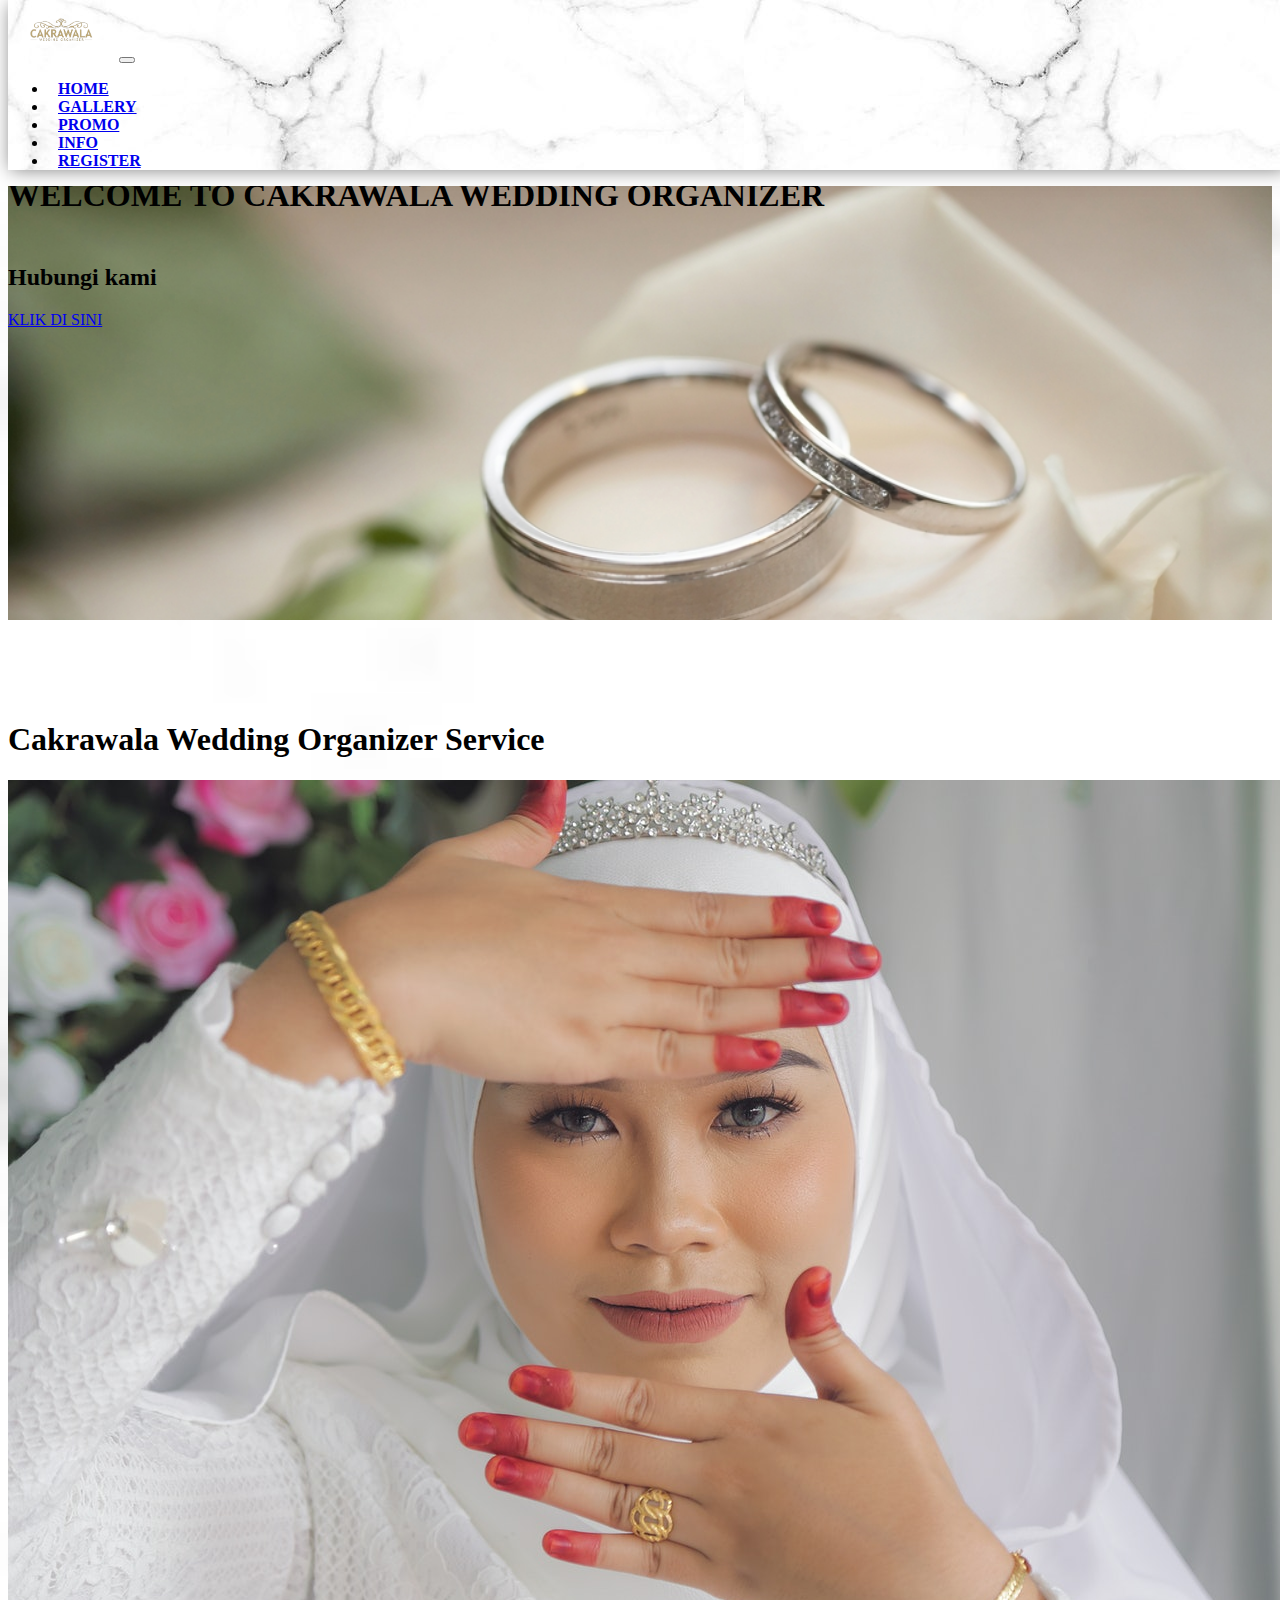
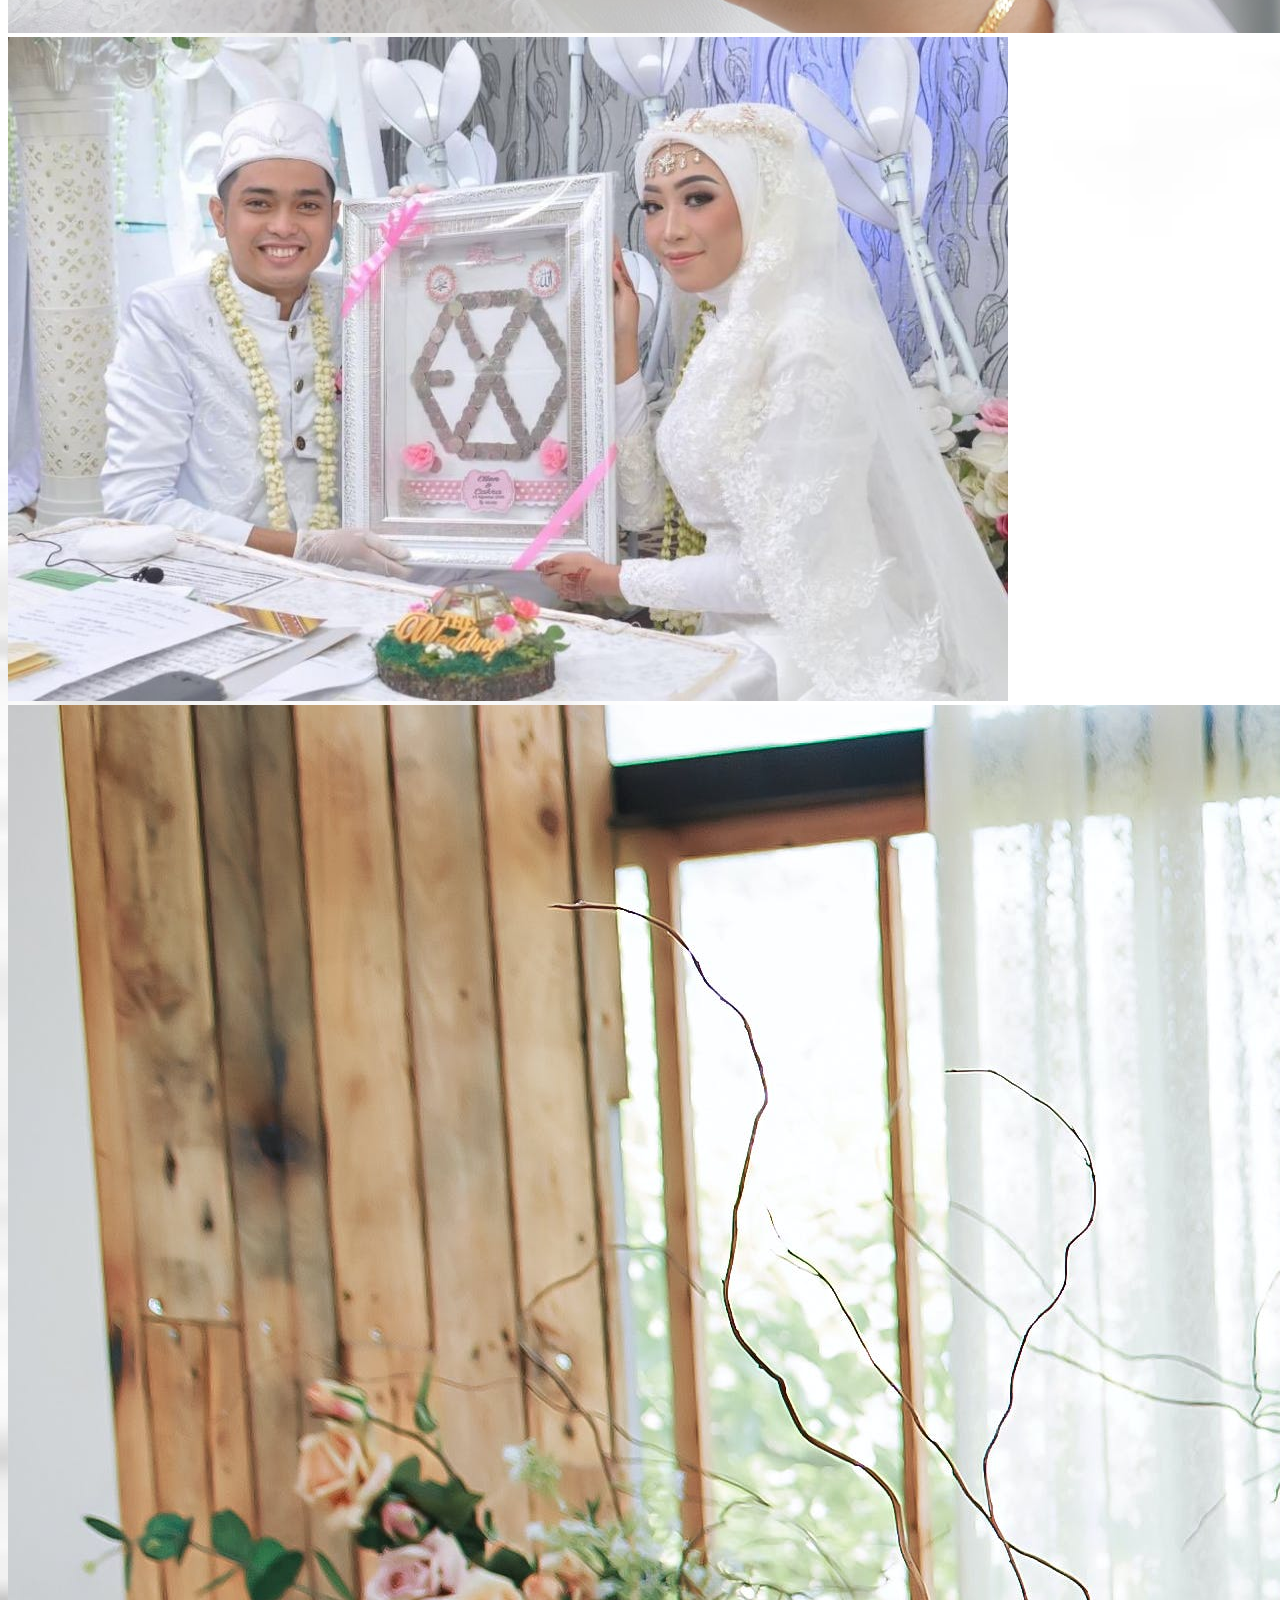
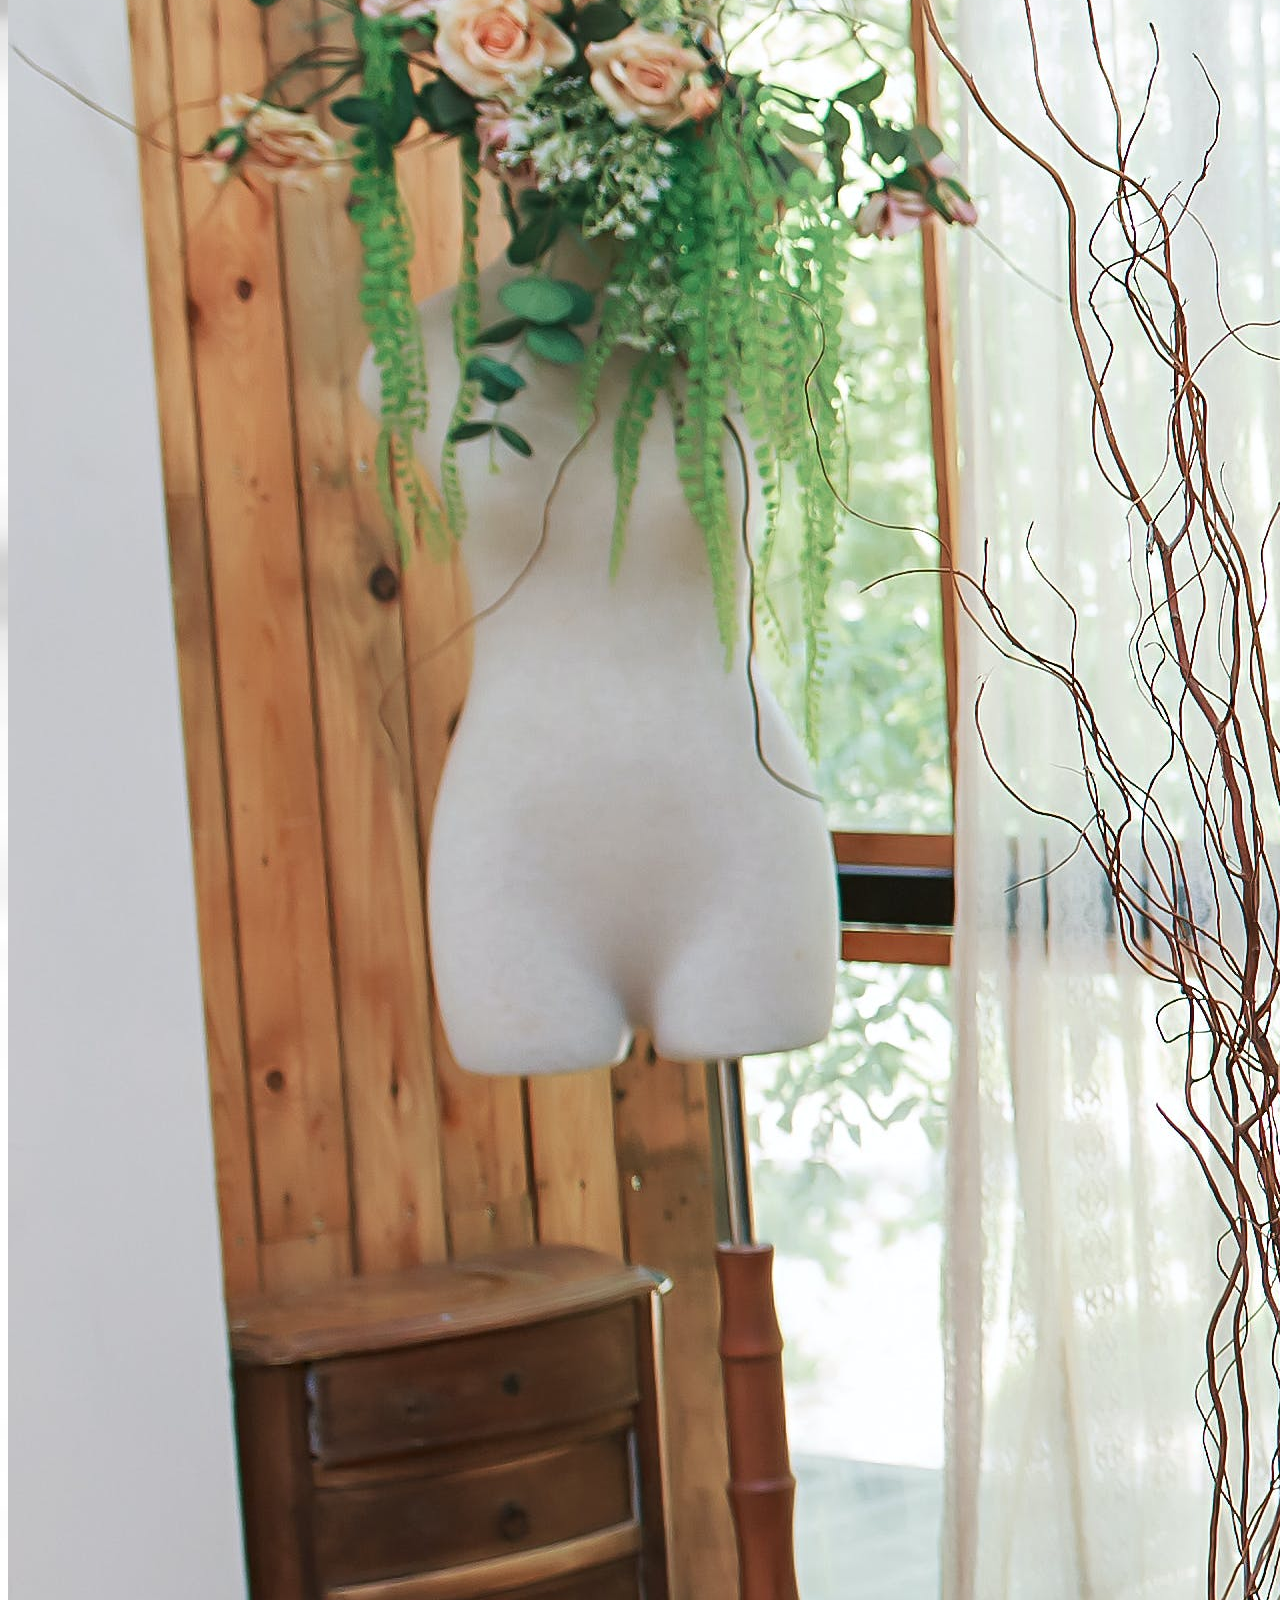
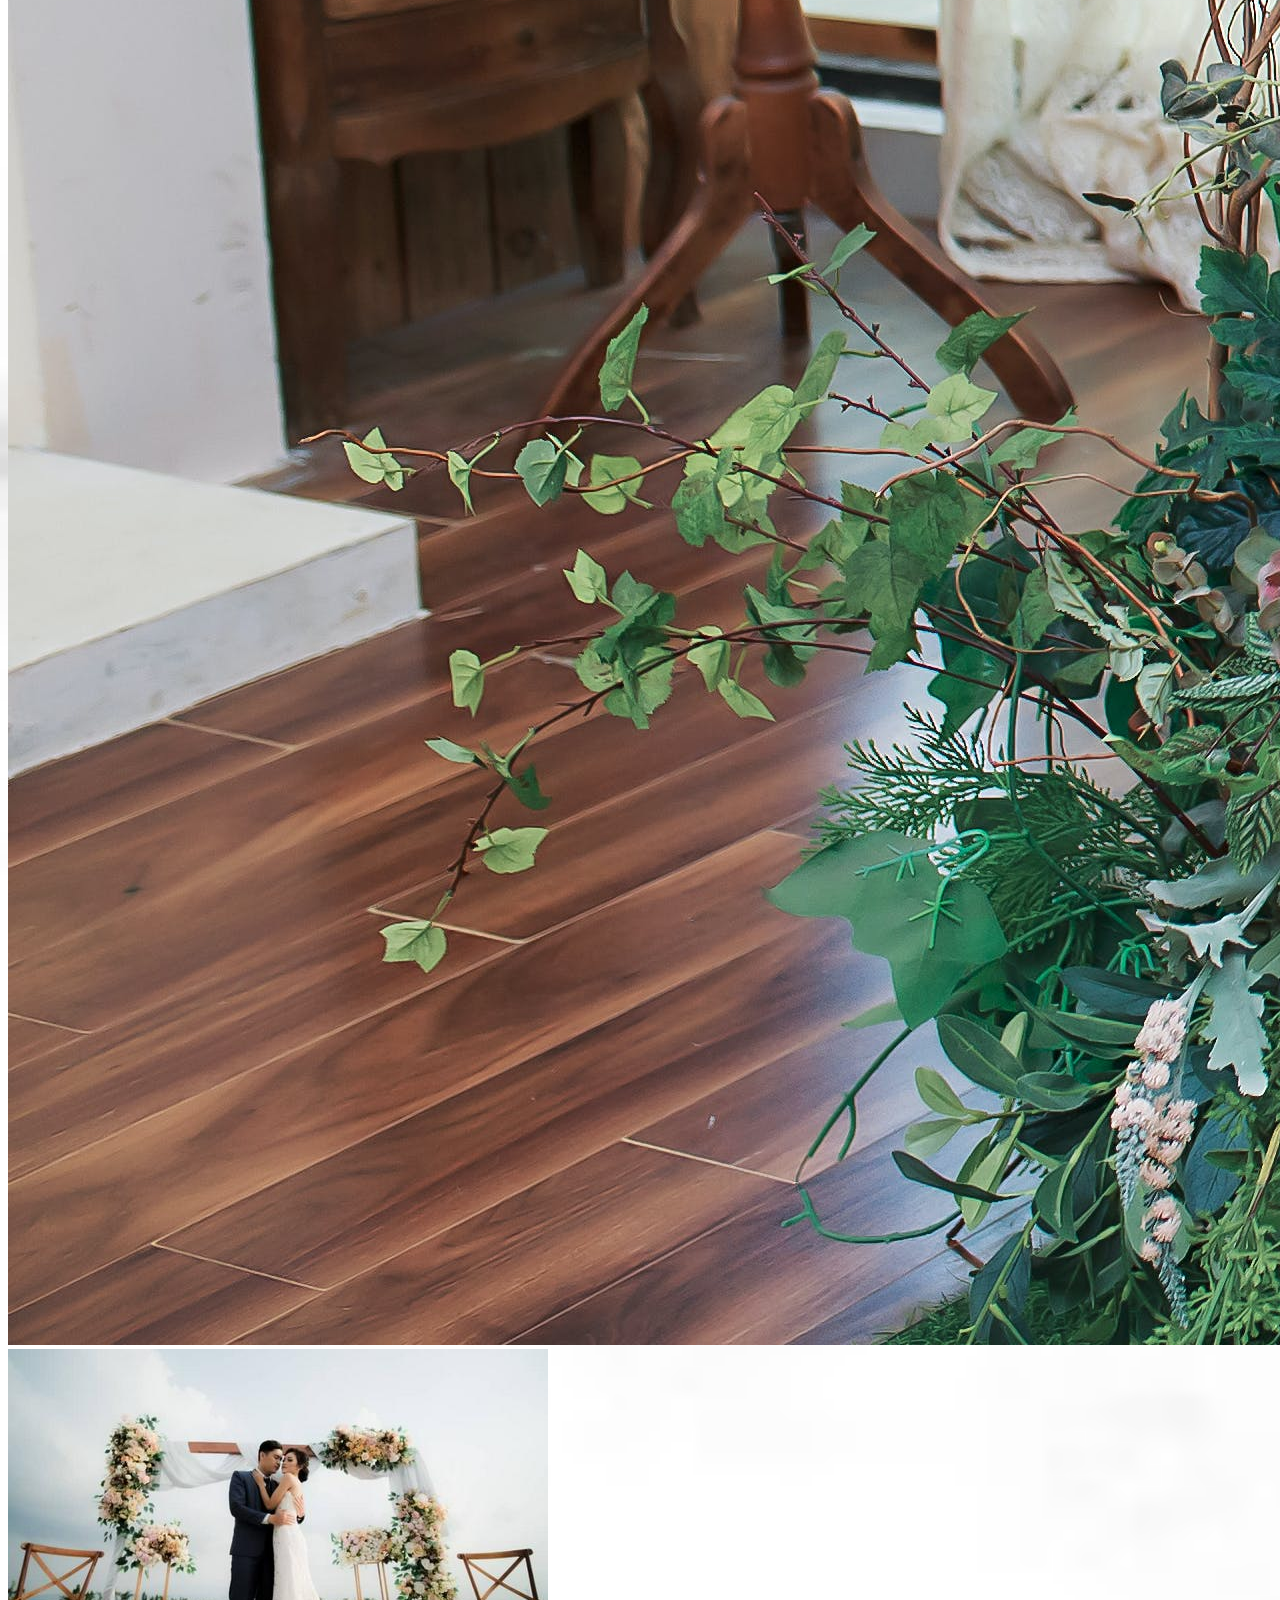
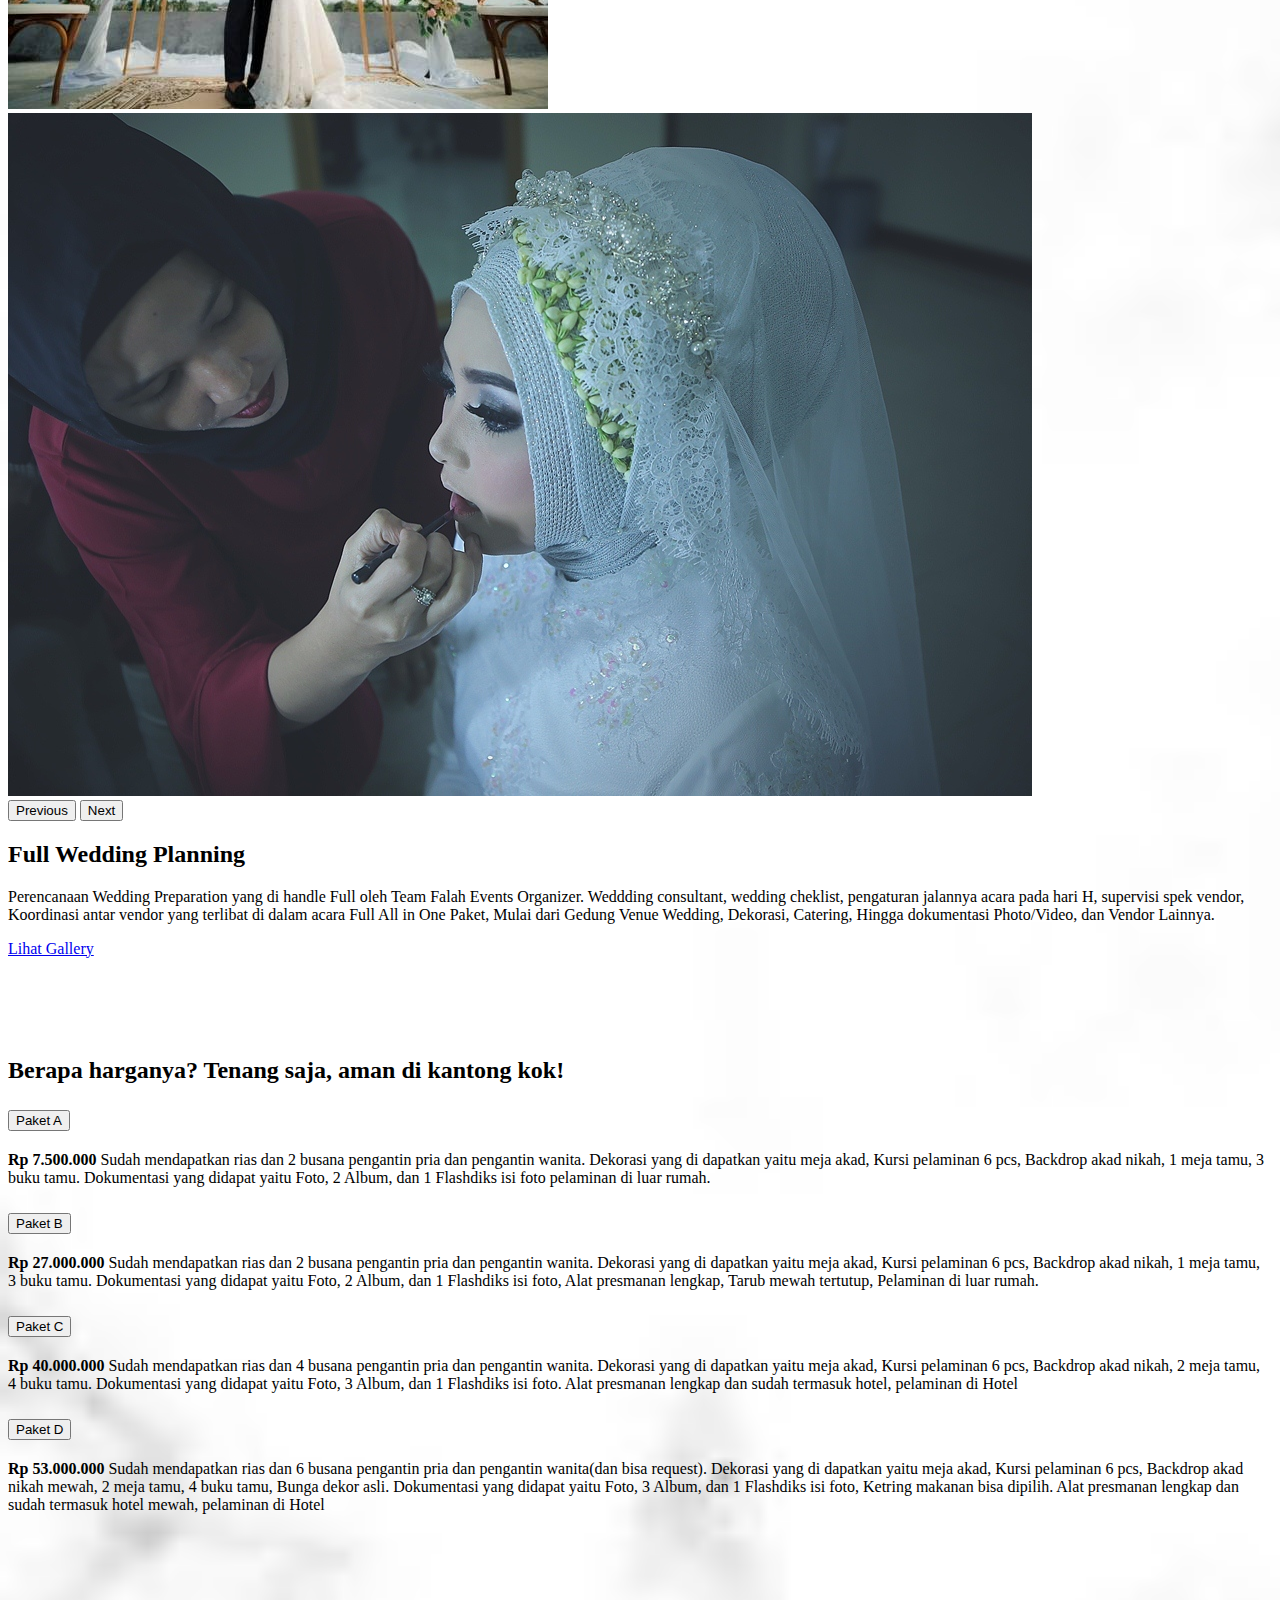
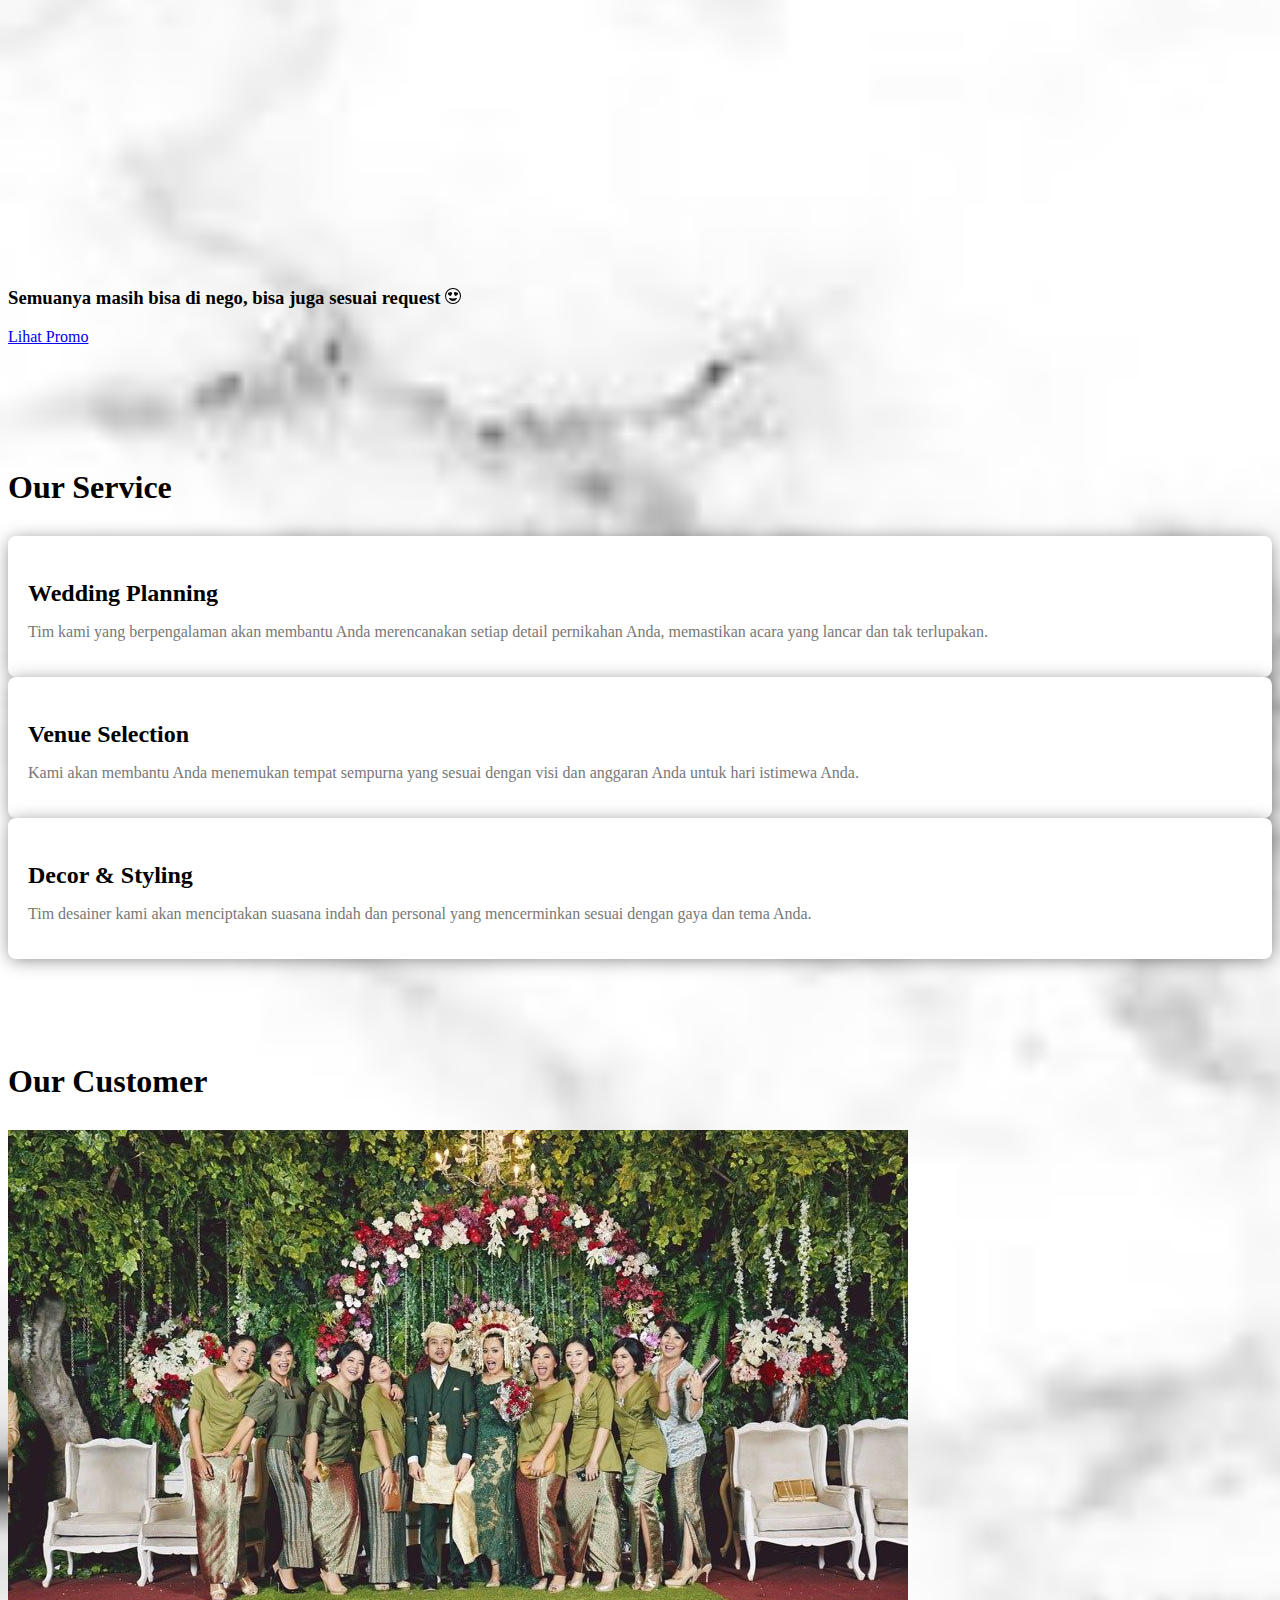
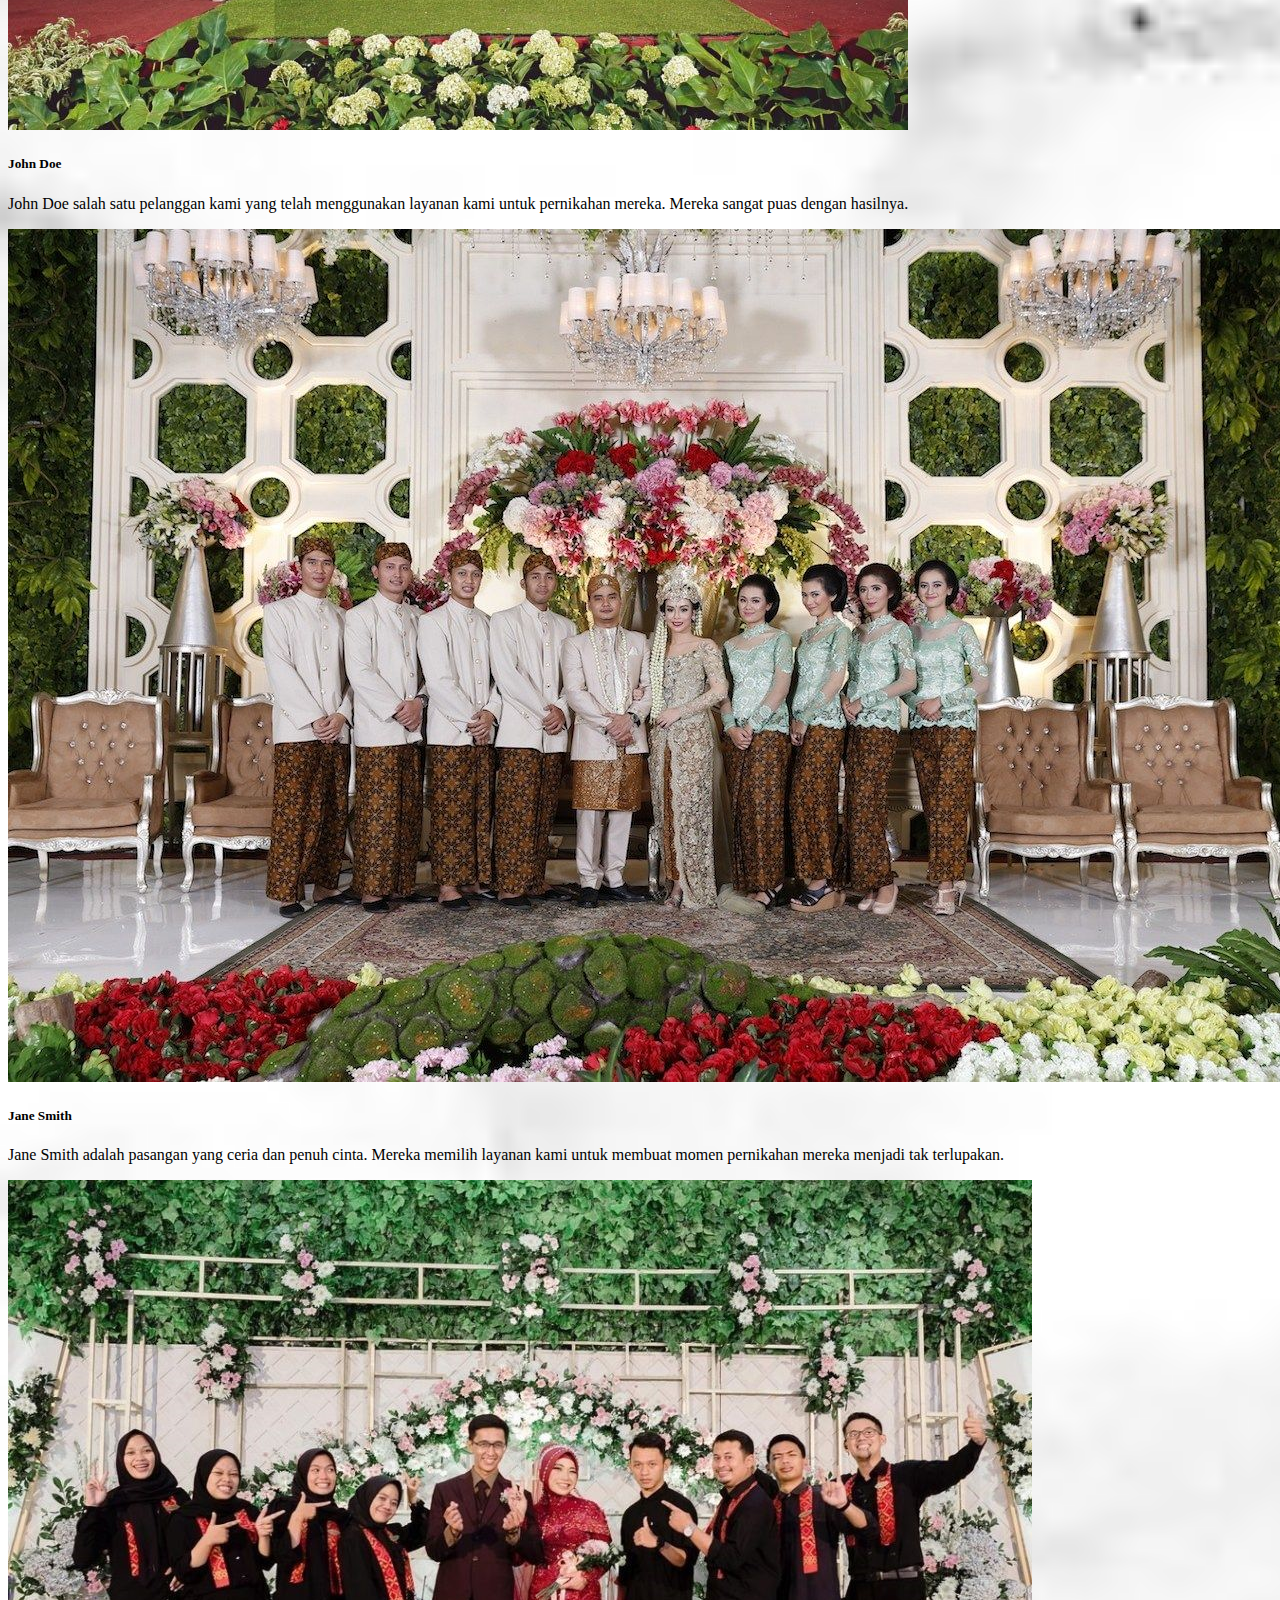
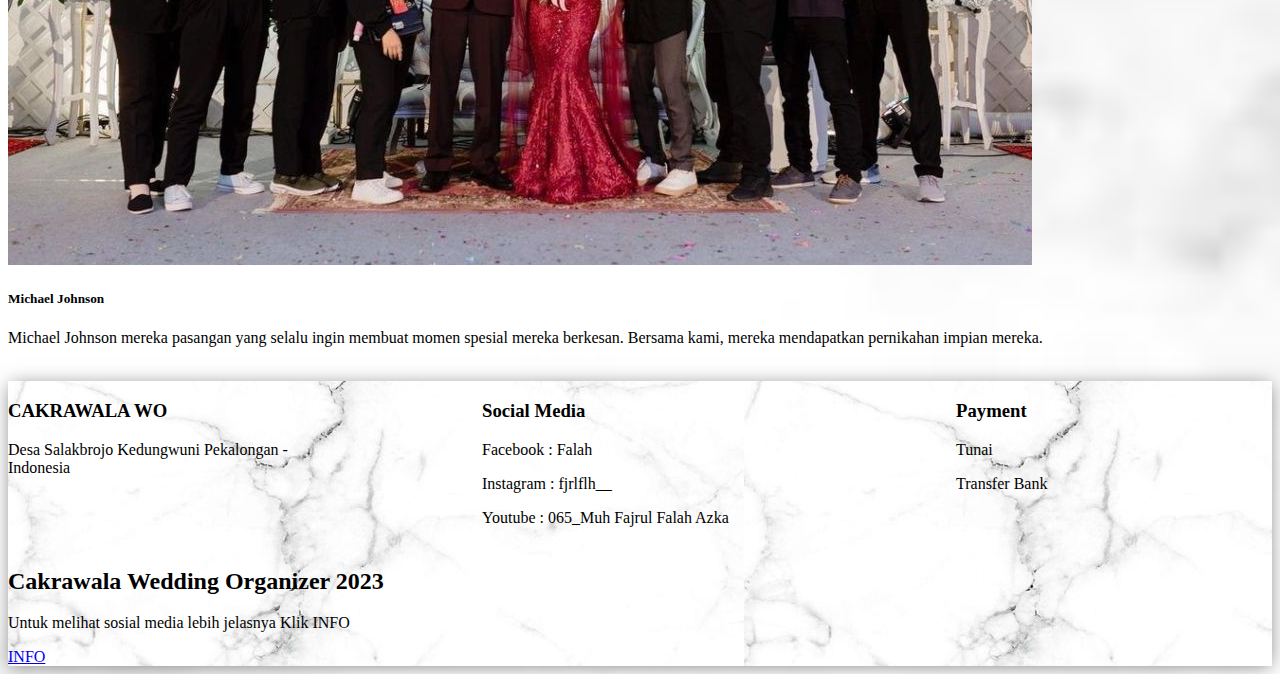
<file: index.html>
<!DOCTYPE html>
<html lang="en">
  <head>
    <meta charset="UTF-8" />
    <meta name="viewport" content="width=device-width, initial-scale=1.0" />
    <link
      href="https://cdn.jsdelivr.net/npm/bootstrap@5.0.2/dist/css/bootstrap.min.css"
      rel="stylesheet"
      integrity="sha384-EVSTQN3/azprG1Anm3QDgpJLIm9Nao0Yz1ztcQTwFspd3yD65VohhpuuCOmLASjC"
      crossorigin="anonymous"
    />
    <link rel="stylesheet" href="style.css" />
    <title>Document</title>
  </head>
  <body>
    <section id="nav">
      <nav class="navbar navbar-expand-lg navbar-light">
        <div class="container-fluid">
          <a class="navbar-brand" href="#">
            <img src="D75HIOBUYAAXBCf-removebg-preview.png" alt="Logo" /></a>
          <button
            class="navbar-toggler"
            type="button"
            data-bs-toggle="collapse"
            data-bs-target="#navbarNav"
            aria-controls="navbarNav"
            aria-expanded="false"
            aria-label="Toggle navigation"
          >
            <span class="navbar-toggler-icon"></span>
          </button>
          <div class="collapse navbar-collapse" id="navbarNav">
            <ul class="navbar-nav ms-auto mb-2 mb-lg-0">
              <li class="nav-item active">
                <a class="nav-link" href="#">HOME</a>
              </li>
              <li class="nav-item">
                <a class="nav-link" href="features.html">GALLERY</a>
              </li>
              <li class="nav-item">
                <a class="nav-link" href="harga.html">PROMO</a>
              </li>
              <li class="nav-item">
                <a class="nav-link" href="info.html">INFO</a>
              </li>
              <li class="nav-item">
                <a class="nav-link" href="register.html">REGISTER</a>
              </li>
            </ul>
          </div>
        </div>
      </nav>
    </section>
    <!--banner-->
    <section id="banner">
      <div class="banner">
        <div class="container">
          <div class="row">
            <div class="col-lg-6">
              <h1 class="title">WELCOME TO CAKRAWALA WEDDING ORGANIZER</h1>
              <h2 class="title">Hubungi kami</h2>
              <a href="https://wa.me/085876958753" class="btn btn-danger"
                >KLIK DI SINI</a
              >
            </div>
          </div>
        </div>
      </div>
    </section>
    <!--features-->
    <section id="features">
      <div class="container">
        <h1 class="text-center mb-5">Cakrawala Wedding Organizer Service</h1>
      </div>
      <div class="row g-2">
        <div class="col-lg-6">
          <div
            id="carouselExampleControls"
            class="carousel slide"
            data-bs-ride="carousel"
          >
            <div class="carousel-inner">
              <div class="carousel-item active">
                <img
                  src="rias-pengantin-jawa-hijab-modern.jpg"
                  class="d-block w-100"
                  alt="..."
                />
              </div>
              <div class="carousel-item">
                <img
                  src="egfmd2jvoaaukgh-782dcdf408dd6fbf2f12c9a6c30a5d00.jpg"
                  class="d-block w-100"
                  alt="..."
                />
              </div>
              <div class="carousel-item">
                <img
                  src="pexels-moon-wedding-studio-8687075.jpg"
                  class="d-block w-100"
                  alt="..."
                />
              </div>
              <div class="carousel-item">
                <img
                  src="4a582fad-d47e-48b0-a4ca-8e00aa651912.jpg"
                  class="d-block w-100"
                  alt="..."
                />
              </div>
              <div class="carousel-item">
                <img
                  src="foto-pengantin-makeup-wanita-muslimah-berjilbab-wedding-di-jakarta-masjid-pondok-indah.jpg"
                  class="d-block w-100"
                  alt="..."
                />
              </div>
            </div>
            <button
              class="carousel-control-prev"
              type="button"
              data-bs-target="#carouselExampleControls"
              data-bs-slide="prev"
            >
              <span
                class="carousel-control-prev-icon"
                aria-hidden="true"
              ></span>
              <span class="visually-hidden">Previous</span>
            </button>
            <button
              class="carousel-control-next"
              type="button"
              data-bs-target="#carouselExampleControls"
              data-bs-slide="next"
            >
              <span
                class="carousel-control-next-icon"
                aria-hidden="true"
              ></span>
              <span class="visually-hidden">Next</span>
            </button>
          </div>
        </div>
        <div class="col-lg-6 mt-7 mb-5 text-center">
          <h2>Full Wedding Planning</h2>
          <p>Perencanaan Wedding Preparation yang di handle Full oleh Team Falah Events Organizer. Weddding consultant, wedding cheklist, pengaturan jalannya acara pada hari H, supervisi spek vendor, Koordinasi antar vendor yang terlibat di dalam acara Full All in One Paket, Mulai dari Gedung Venue Wedding, Dekorasi, Catering, Hingga dokumentasi Photo/Video, dan Vendor Lainnya.</p>
        </div>
        <div class="col-lg-6 mt-7 mb-5 text-center">
          <a href="features.html" class="btn btn-danger">Lihat Gallery</a>
        </div>
      </div>
    </section>
    <!--pricing-->
    <section id="pricing mt-5">
      <div class="container">
        <h2 class="text-center mt-2 mb-5">
          Berapa harganya? Tenang saja, aman di kantong kok!
        </h2>
        <div class="accordion" id="accordionExample">
          <div class="accordion-item">
            <h2 class="accordion-header" id="headingOne">
              <button
                class="accordion-button"
                type="button"
                data-bs-toggle="collapse"
                data-bs-target="#collapseOne"
                aria-expanded="true"
                aria-controls="collapseOne"
              >
                Paket A
              </button>
            </h2>
            <div
              id="collapseOne"
              class="accordion-collapse collapse show"
              aria-labelledby="headingOne"
              data-bs-parent="#accordionExample"
            >
              <div class="accordion-body">
                <strong>Rp 7.500.000</strong> Sudah mendapatkan rias dan 2 busana pengantin pria dan pengantin wanita. Dekorasi yang di dapatkan yaitu meja akad, Kursi pelaminan 6 pcs, Backdrop akad nikah, 1 meja tamu, 3 buku tamu. Dokumentasi yang didapat yaitu Foto, 2 Album, dan 1 Flashdiks isi foto pelaminan di luar rumah.
              </div>
            </div>
          </div>
          <div class="accordion-item">
            <h2 class="accordion-header" id="headingTwo">
              <button
                class="accordion-button collapsed"
                type="button"
                data-bs-toggle="collapse"
                data-bs-target="#collapseTwo"
                aria-expanded="false"
                aria-controls="collapseTwo"
              >
                Paket B
              </button>
            </h2>
            <div
              id="collapseTwo"
              class="accordion-collapse collapse"
              aria-labelledby="headingTwo"
              data-bs-parent="#accordionExample"
            >
              <div class="accordion-body">
                <strong>Rp 27.000.000</strong> Sudah mendapatkan rias dan 2 busana pengantin pria dan pengantin wanita. Dekorasi yang di dapatkan yaitu meja akad, Kursi pelaminan 6 pcs, Backdrop akad nikah, 1 meja tamu, 3 buku tamu. Dokumentasi yang didapat yaitu Foto, 2 Album, dan 1 Flashdiks isi foto, Alat presmanan lengkap, Tarub mewah tertutup, Pelaminan di luar rumah.
              </div>
            </div>
          </div>
          <div class="accordion-item">
            <h2 class="accordion-header" id="headingThree">
              <button
                class="accordion-button collapsed"
                type="button"
                data-bs-toggle="collapse"
                data-bs-target="#collapseThree"
                aria-expanded="false"
                aria-controls="collapseThree"
              >
                Paket C
              </button>
            </h2>
            <div
              id="collapseThree"
              class="accordion-collapse collapse"
              aria-labelledby="headingThree"
              data-bs-parent="#accordionExample"
            >
              <div class="accordion-body">
                <strong>Rp 40.000.000</strong> Sudah mendapatkan rias dan 4 busana pengantin pria dan pengantin wanita. Dekorasi yang di dapatkan yaitu meja akad, Kursi pelaminan 6 pcs, Backdrop akad nikah, 2 meja tamu, 4 buku tamu. Dokumentasi yang didapat yaitu Foto, 3 Album, dan 1 Flashdiks isi foto. Alat presmanan lengkap dan sudah termasuk hotel, pelaminan di Hotel
              </div>
            </div>
          </div>
        </div>
        <div class="accordion-item">
          <h2 class="accordion-header" id="headingFour">
            <button
              class="accordion-button collapsed"
              type="button"
              data-bs-toggle="collapse"
              data-bs-target="#collapseFour"
              aria-expanded="false"
              aria-controls="collapseFour"
            >
              Paket D
            </button>
          </h2>
          <div
            id="collapseFour"
            class="accordion-collapse collapse"
            aria-labelledby="headingFour"
            data-bs-parent="#accordionExample"
          >
            <div class="accordion-body">
              <strong>Rp 53.000.000</strong> Sudah mendapatkan rias dan 6 busana pengantin pria dan pengantin wanita(dan bisa request). Dekorasi yang di dapatkan yaitu meja akad, Kursi pelaminan 6 pcs, Backdrop akad nikah mewah, 2 meja tamu, 4 buku tamu, Bunga dekor asli. Dokumentasi yang didapat yaitu Foto, 3 Album, dan 1 Flashdiks isi foto, Ketring makanan bisa dipilih. Alat presmanan lengkap dan sudah termasuk hotel mewah, pelaminan di Hotel
            </div>
          </div>
        </div>
      </div><br><br>
      <section id="video">
        <div class="container">
          <div class="row justify-content-center">
            <div class="col-lg-8">
              <!-- Add the video iframe with the source of your video -->
              <iframe width="100%" height="315" src="https://www.youtube.com/embed/-lcRptEjbYU" frameborder="0" allowfullscreen></iframe>
              <h3 class="text-center mt-5 mb-3">
                Semuanya masih bisa di nego, bisa juga sesuai request 
                <svg xmlns="http://www.w3.org/2000/svg" width="16" height="16" fill="currentColor" class="bi bi-emoji-heart-eyes" viewBox="0 0 16 16">
                  <path d="M8 15A7 7 0 1 1 8 1a7 7 0 0 1 0 14zm0 1A8 8 0 1 0 8 0a8 8 0 0 0 0 16z"/>
                  <path d="M11.315 10.014a.5.5 0 0 1 .548.736A4.498 4.498 0 0 1 7.965 13a4.498 4.498 0 0 1-3.898-2.25.5.5 0 0 1 .548-.736h.005l.017.005.067.015.252.055c.215.046.515.108.857.169.693.124 1.522.242 2.152.242.63 0 1.46-.118 2.152-.242a26.58 26.58 0 0 0 1.109-.224l.067-.015.017-.004.005-.002zM4.756 4.566c.763-1.424 4.02-.12.952 3.434-4.496-1.596-2.35-4.298-.952-3.434zm6.488 0c1.398-.864 3.544 1.838-.952 3.434-3.067-3.554 .19-4.858 .952-3.434z"/>
                </svg>
              </h3>
              <div class="text-center mt-3">
                <a href="harga.html" class="btn btn-danger">Lihat Promo</a>
              </div><br><br>
            </div>
          </div>
        </div>
      </section>      
    </section>
<!-- Our Service Section -->
<section id="our-service">
  <div class="container">
    <div class="row text-center">
      <div class="col-lg-12">
        <h2 class="section-title mb-4">Our Service</h2>
      </div>
    </div>
    <div class="row">
      <div class="col-lg-4">
        <div class="service-item mb-4">
          <h3>Wedding Planning</h3>
          <p>Tim kami yang berpengalaman akan membantu Anda merencanakan setiap detail pernikahan Anda, memastikan acara yang lancar dan tak terlupakan.</p>
        </div>
      </div>
      <div class="col-lg-4">
        <div class="service-item mb-4">
          <h3>Venue Selection</h3>
          <p>
            Kami akan membantu Anda menemukan tempat sempurna yang sesuai dengan visi dan anggaran Anda untuk hari istimewa Anda.</p>
        </div>
      </div>
      <div class="col-lg-4">
        <div class="service-item mb-4">
          <h3>Decor &amp; Styling</h3>
          <p>Tim desainer kami akan menciptakan suasana indah dan personal yang mencerminkan sesuai dengan gaya dan tema Anda.</p>
        </div>
      </div>
    </div>
  </div>
</section><br/>

<!-- Our Customer Section -->
<section id="our-customer">
  <div class="container">
    <div class="row text-center">
      <div class="col-lg-12">
        <h2 class="section-title">Our Customer</h2>
      </div>
    </div>
    <div class="row mb-5">
      <div class="col-lg-4">
        <div class="card">
          <img src="d1c92aea96c3042ba0ae18376b8590d5.jpg" class="card-img-top" alt="Customer 1">
          <div class="card-body">
            <h5 class="card-title">John Doe</h5>
            <p class="card-text">John Doe salah satu pelanggan kami yang telah menggunakan layanan kami untuk pernikahan mereka. Mereka sangat puas dengan hasilnya.</p>
          </div>
        </div>
      </div>
      <div class="col-lg-4">
        <div class="card">
          <img src="Gambar-Utama.jpg" class="card-img-top" alt="Customer 2">
          <div class="card-body">
            <h5 class="card-title">Jane Smith</h5>
            <p class="card-text">Jane Smith adalah pasangan yang ceria dan penuh cinta. Mereka memilih layanan kami untuk membuat momen pernikahan mereka menjadi tak terlupakan.</p>
          </div>
        </div>
      </div>
      <div class="col-lg-4">
        <div class="card">
          <img src="bidaraweddingorganizer_306926155_196340682828399_3299887576161460819_n-scaled.jpeg" class="card-img-top" alt="Customer 3">
          <div class="card-body">
            <h5 class="card-title">Michael Johnson</h5>
            <p class="card-text">Michael Johnson mereka pasangan yang selalu ingin membuat momen spesial mereka berkesan. Bersama kami, mereka mendapatkan pernikahan impian mereka.</p>
          </div>
        </div>
      </div>
    </div>
  </div><br/>
</section>
    <!--footer-->
    <section id="footer">
      <div id="contact">
        <div class="footer">
          <div class="footer-section mt-3">
            <h3>CAKRAWALA WO</h3>
            <p>Desa Salakbrojo Kedungwuni Pekalongan - Indonesia</p>
          </div>
          <div class="footer-section mt-3">
            <h3>Social Media</h3>
            <p>Facebook : Falah</p>
            <p>Instagram : fjrlflh__</p>
            <p>Youtube : 065_Muh Fajrul Falah Azka </p>
          </div>
          <div class="footer-section mt-3">
            <h3>Payment</h3>
            <p>Tunai</p>
            <p>Transfer Bank</p>
          </div>
        </div>
      </div>
      <div class="container">
        <div class="row g-2">
          <div class="col-lg-6 mt-5">
            <h2 class="text center">Cakrawala Wedding Organizer 2023</h2>
          </div>
          <div class="col-lg-6 d-flex justify-content mt-5">
            <p class="text-end ms-5 mt-2">Untuk melihat sosial media lebih jelasnya Klik INFO</p>
              <a href="info.html" class="btn btn-danger ms-2 mb-5">INFO</a>
          </div>
        </div>
      </div>
    </section>
    <div class="scroll-to-top">
      <a href="#beranda">
        <div class="arrow-container">
          <img src="OIP-removebg-preview.png" alt="Scroll to Top" />
        </div>
      </a>
    </div>
    <script>
      window.addEventListener("scroll", () => {
        const scrollY = window.scrollY;
        const scrollTopButton = document.querySelector(".scroll-to-top");

        if (scrollY > 200) {
          scrollTopButton.style.opacity = "1";
        } else {
          scrollTopButton.style.opacity = "0";
        }
      });
      document.querySelector(".scroll-to-top").addEventListener("click", () => {
        window.scrollTo({
          top: 0,
          behavior: "smooth",
        });
      });
    </script>
    <script
      src="https://cdn.jsdelivr.net/npm/bootstrap@5.0.2/dist/js/bootstrap.bundle.min.js"
      integrity="sha384-MrcW6ZMFYlzcLA8Nl+NtUVF0sA7MsXsP1UyJoMp4YLEuNSfAP+JcXn/tWtIaxVXM"
      crossorigin="anonymous"
    ></script>
  </body>
</html>
</file>
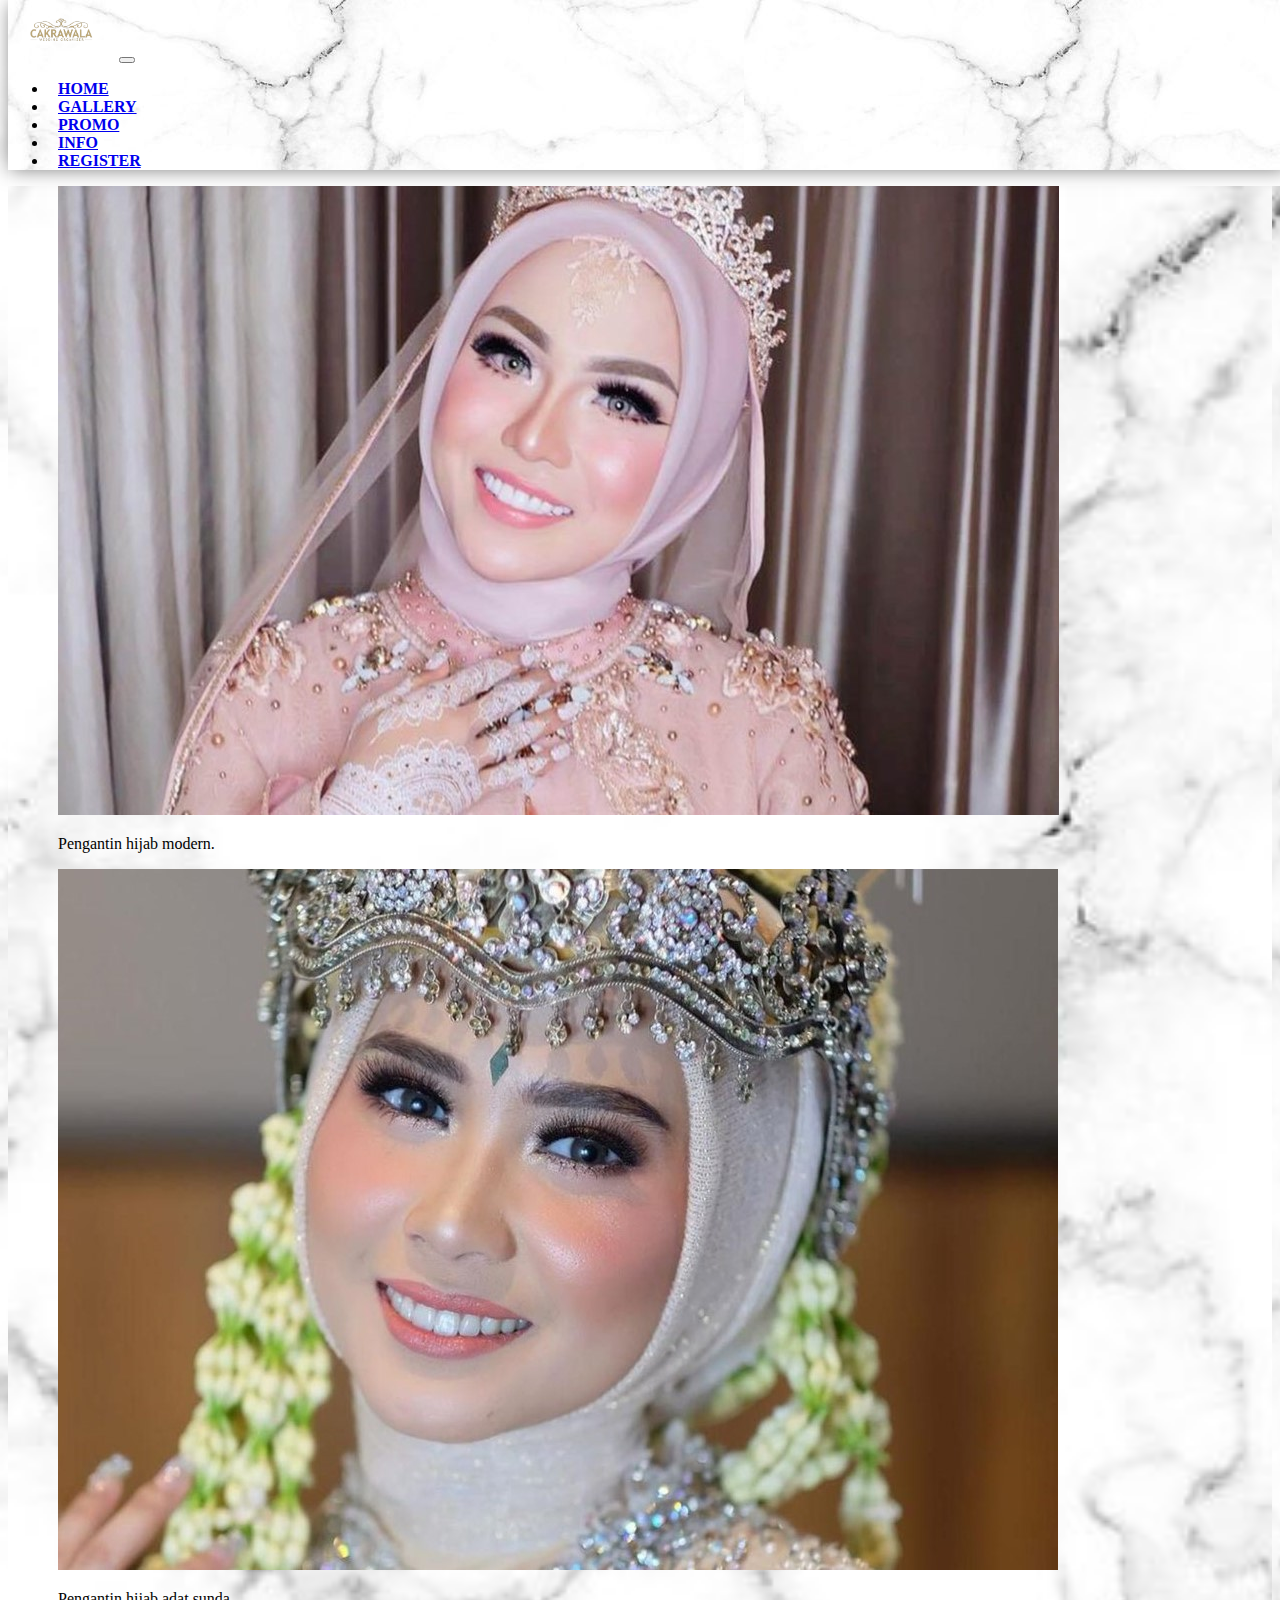
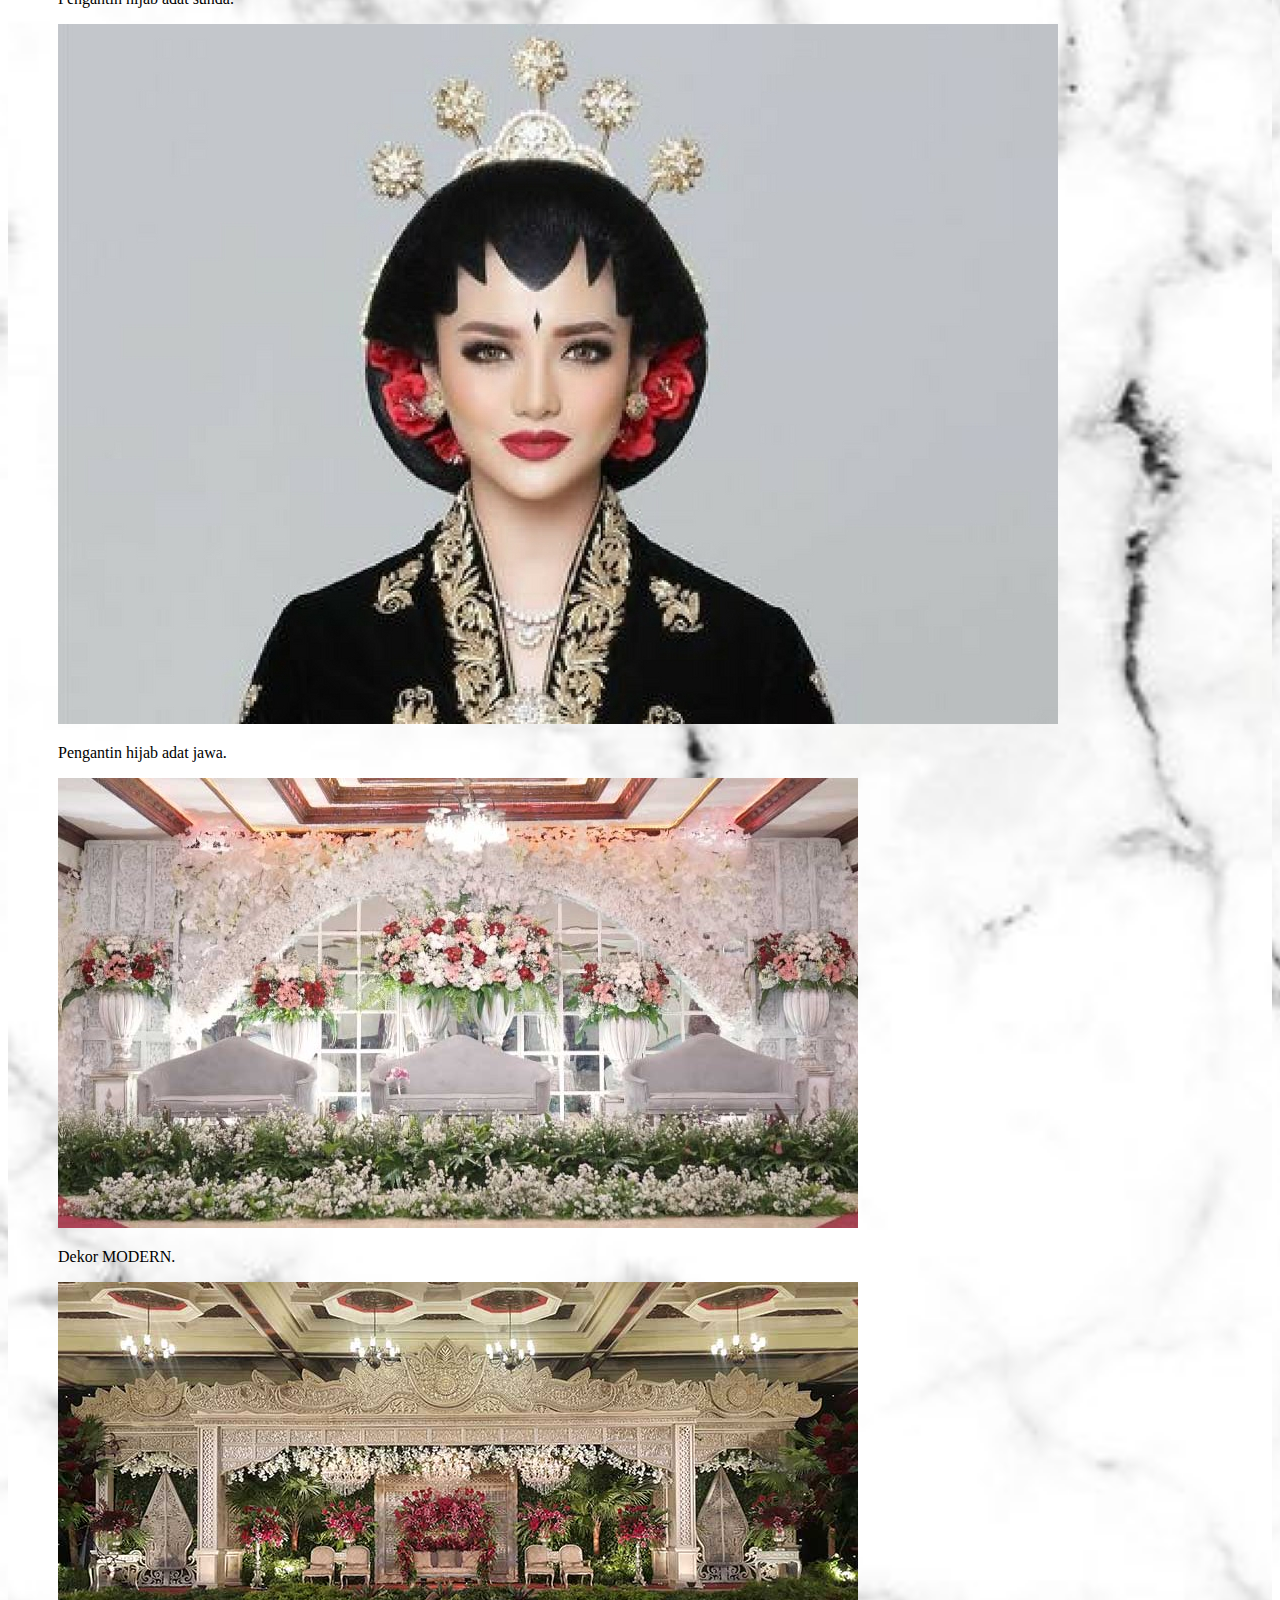
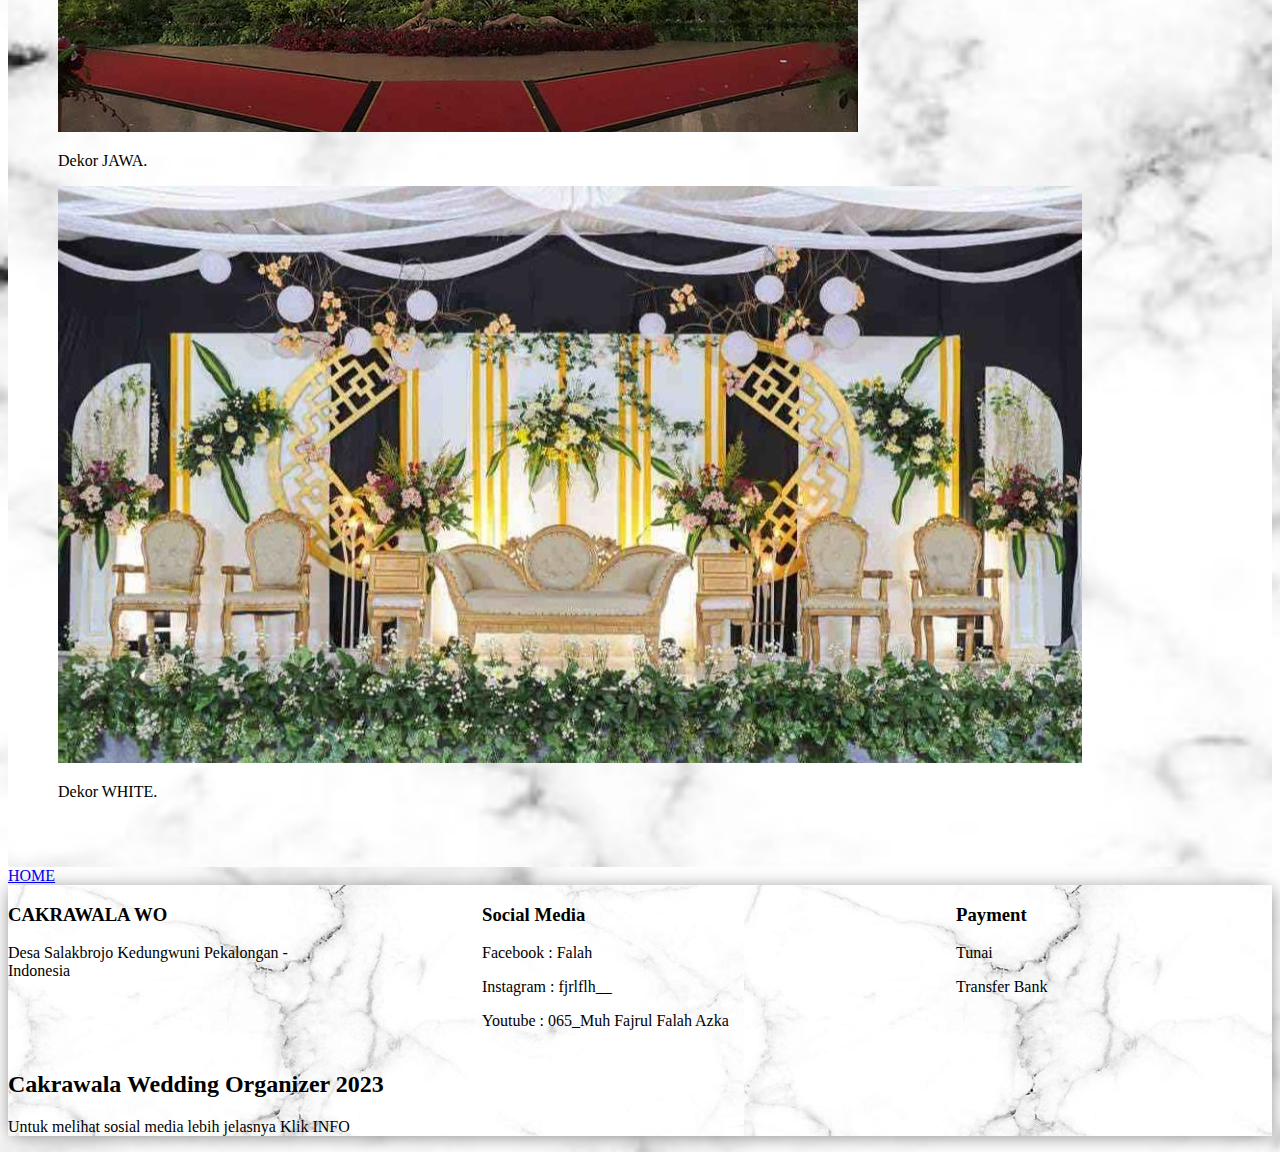
<file: features.html>
<!DOCTYPE html>
<html lang="en">
  <head>
    <meta charset="UTF-8" />
    <meta name="viewport" content="width=device-width, initial-scale=1.0" />
    <link
      href="https://cdn.jsdelivr.net/npm/bootstrap@5.0.2/dist/css/bootstrap.min.css"
      rel="stylesheet"
      integrity="sha384-EVSTQN3/azprG1Anm3QDgpJLIm9Nao0Yz1ztcQTwFspd3yD65VohhpuuCOmLASjC"
      crossorigin="anonymous"
    />
    <link rel="stylesheet" href="style.css" />
    <title>Document</title>
  </head>
  <body>
    <section id="nav">
      <nav class="navbar navbar-expand-lg navbar-light">
        <div class="container-fluid">
          <a class="navbar-brand" href="#">
            <img src="D75HIOBUYAAXBCf-removebg-preview.png" alt="Logo" /></a>
          <button
            class="navbar-toggler"
            type="button"
            data-bs-toggle="collapse"
            data-bs-target="#navbarNav"
            aria-controls="navbarNav"
            aria-expanded="false"
            aria-label="Toggle navigation"
          >
            <span class="navbar-toggler-icon"></span>
          </button>
          <div class="collapse navbar-collapse" id="navbarNav">
            <ul class="navbar-nav ms-auto mb-2 mb-lg-0">
              <li class="nav-item active">
                <a class="nav-link" href="index.html">HOME</a>
              </li>
              <li class="nav-item">
                <a class="nav-link" href="#">GALLERY</a>
              </li>
              <li class="nav-item">
                <a class="nav-link" href="harga.html">PROMO</a>
              </li>
              <li class="nav-item">
                <a class="nav-link" href="info.html">INFO</a>
              </li>
              <li class="nav-item">
                <a class="nav-link" href="register.html">REGISTER</a>
              </li>
            </ul>
          </div>
        </div>
      </nav>
    </section>

    <!--gallery-->
    <section id="gallery">
        <div class="container-fluid pt-5">
            <div class="row">
                <div class="col-sm-4 col-lg-4 mb-4">
                    <div class="card">
                        <img src="barbie-1024x799.jpg" class="card-img-top" alt="">
                        <div class="card-body">
                          <p class="card-text">Pengantin hijab modern.</p>
                        </div>
                      </div>
                </div>
                <div class="col-sm-4 col-lg-4 mb-4">
                    <div class="card">
                        <img src="5b8c09a6-853a-4604-a0d3-f8aa5cf60f1c_43.jpeg" class="card-img-top" alt="">
                        <div class="card-body">
                          <p class="card-text">Pengantin hijab adat sunda.</p>
                        </div>
                      </div>
                </div>

                <div class="col-sm-4 col-lg-4 mb-4">
                    <div class="card">
                        <img src="0981eaf5090a7b7cc05d1d4e0169d439.jpg" class="card-img-top" alt="">
                        <div class="card-body">
                          <p class="card-text">Pengantin hijab adat jawa.</p>
                        </div>
                      </div>
                </div>

                <div class="col-sm-4 col-lg-4 mb-4">
                    <div class="card">
                        <img src="Bhimasakti-I01.jpg" class="card-img-top" alt="">
                        <div class="card-body">
                          <p class="card-text">Dekor MODERN.</p>
                        </div>
                      </div>
                </div>

                <div class="col-sm-4 col-lg-4 mb-4">
                    <div class="card">
                        <img src="20170820_123320-2.jpg" class="card-img-top" alt="">
                        <div class="card-body">
                          <p class="card-text">Dekor JAWA.</p>
                        </div>
                      </div>
                </div>

                <div class="col-sm-4 col-lg-4 mb-4">
                    <div class="card">
                        <img src="2-scaled.jpeg" class="card-img-top" alt="">
                        <div class="card-body">
                          <p class="card-text">Dekor WHITE.</p>
                        </div>
                      </div>
                </div>
                </div>
            </div>
        </div>
    </section>
    <div class="text-center">
      <a href="index.html" class="btn btn-danger ms-2 mb-5">HOME</a>
    </div>
    
    <!--footer-->
    <section id="footer">
      <div id="contact">
        <div class="footer">
          <div class="footer-section mt-3">
            <h3>CAKRAWALA WO</h3>
            <p>Desa Salakbrojo Kedungwuni Pekalongan - Indonesia</p>
          </div>
          <div class="footer-section mt-3">
            <h3>Social Media</h3>
            <p>Facebook : Falah</p>
            <p>Instagram : fjrlflh__</p>
            <p>Youtube : 065_Muh Fajrul Falah Azka </p>
          </div>
          <div class="footer-section mt-3">
            <h3>Payment</h3>
            <p>Tunai</p>
            <p>Transfer Bank</p>
          </div>
        </div>
      </div>
      <div class="container">
        <div class="row g-2">
          <div class="col-lg-6 mt-5">
            <h2 class="text center">Cakrawala Wedding Organizer 2023</h2>
          </div>
          <div class="col-lg-6 d-flex justify-content mt-5">
            <p class="text-end ms-5 mt-2">Untuk melihat sosial media lebih jelasnya Klik INFO</p>
          </div>
        </div>
      </div>
    </section>
    <script
      src="https://cdn.jsdelivr.net/npm/bootstrap@5.0.2/dist/js/bootstrap.bundle.min.js"
      integrity="sha384-MrcW6ZMFYlzcLA8Nl+NtUVF0sA7MsXsP1UyJoMp4YLEuNSfAP+JcXn/tWtIaxVXM"
      crossorigin="anonymous"
    ></script>
  </body>
</html>
</file>
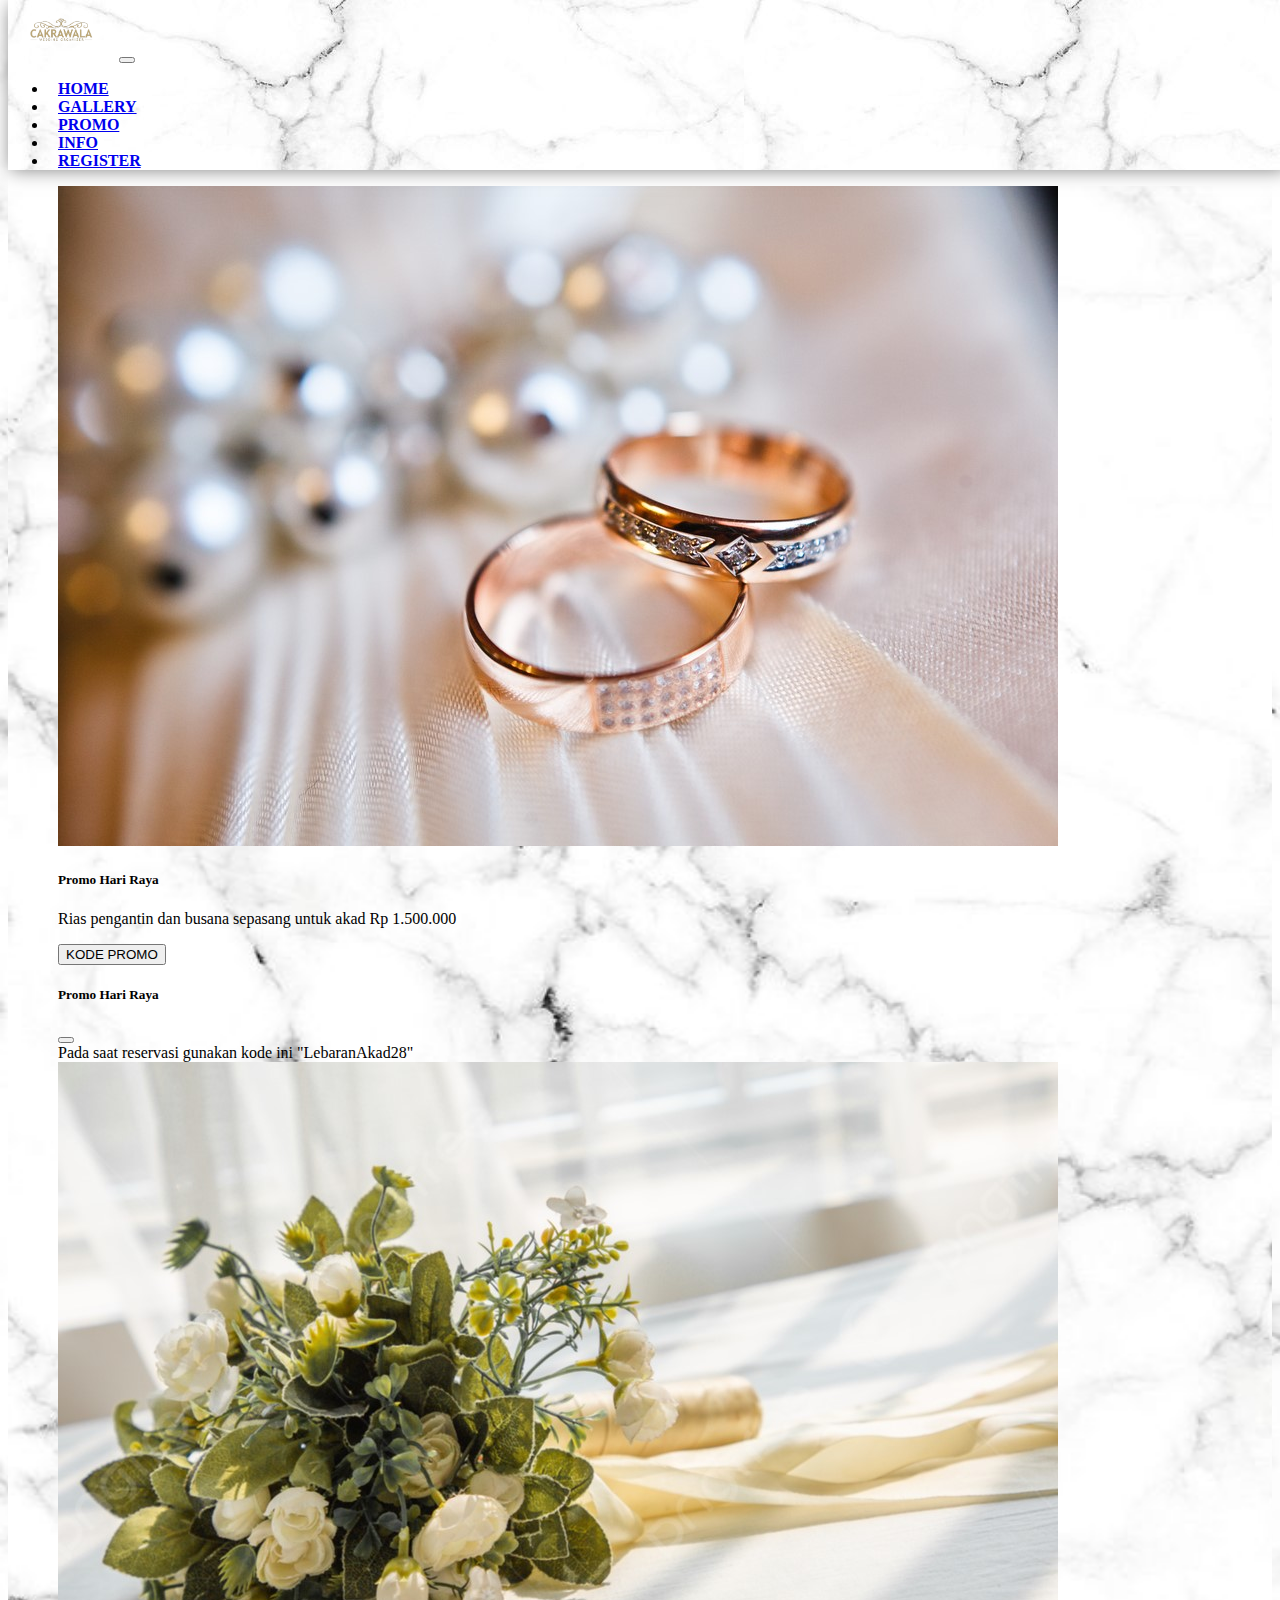
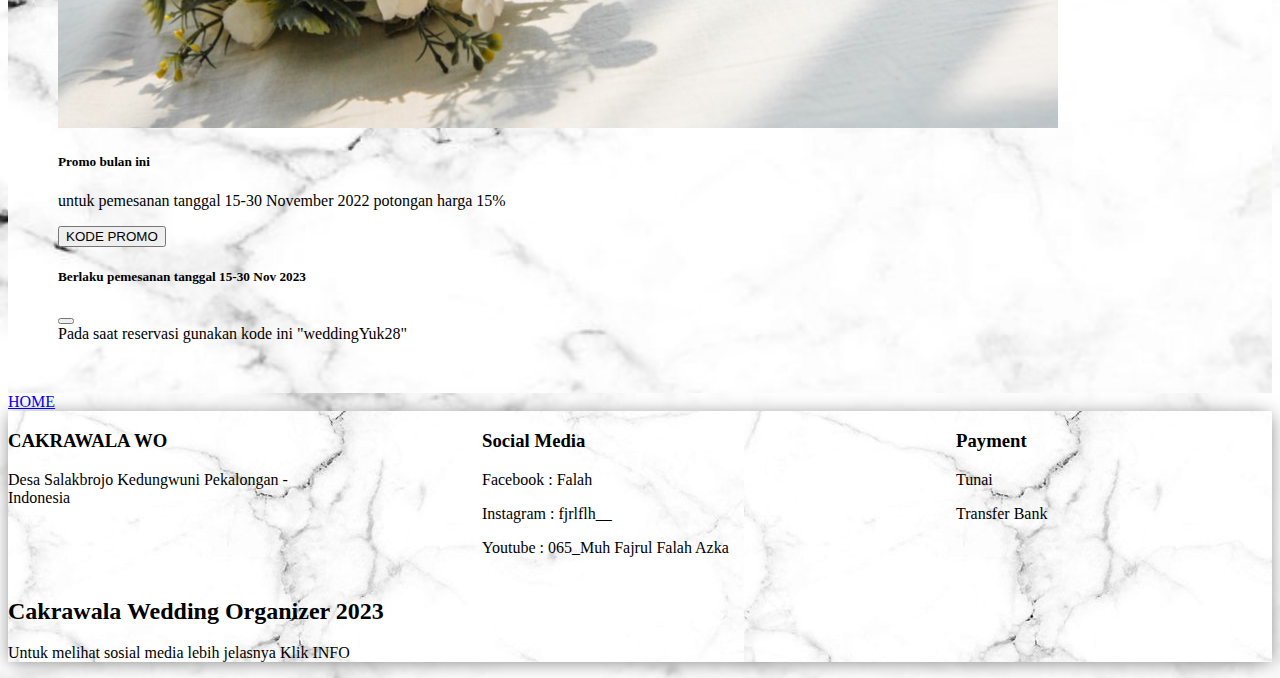
<file: harga.html>
<!DOCTYPE html>
<html lang="en">
  <head>
    <meta charset="UTF-8" />
    <meta name="viewport" content="width=device-width, initial-scale=1.0" />
    <link
      href="https://cdn.jsdelivr.net/npm/bootstrap@5.0.2/dist/css/bootstrap.min.css"
      rel="stylesheet"
      integrity="sha384-EVSTQN3/azprG1Anm3QDgpJLIm9Nao0Yz1ztcQTwFspd3yD65VohhpuuCOmLASjC"
      crossorigin="anonymous"
    />
    <link rel="stylesheet" href="style.css" />
    <title>Document</title>
  </head>
  <body>
    <section id="nav">
      <nav class="navbar navbar-expand-lg navbar-light">
        <div class="container-fluid">
          <a class="navbar-brand" href="#">
            <img src="D75HIOBUYAAXBCf-removebg-preview.png" alt="Logo" /></a>
          <button
            class="navbar-toggler"
            type="button"
            data-bs-toggle="collapse"
            data-bs-target="#navbarNav"
            aria-controls="navbarNav"
            aria-expanded="false"
            aria-label="Toggle navigation"
          >
            <span class="navbar-toggler-icon"></span>
          </button>
          <div class="collapse navbar-collapse" id="navbarNav">
            <ul class="navbar-nav ms-auto mb-2 mb-lg-0">
              <li class="nav-item active">
                <a class="nav-link" href="index.html">HOME</a>
              </li>
              <li class="nav-item">
                <a class="nav-link" href="features.html">GALLERY</a>
              </li>
              <li class="nav-item">
                <a class="nav-link" href="#">PROMO</a>
              </li>
              <li class="nav-item">
                <a class="nav-link" href="info.html">INFO</a>
              </li>
              <li class="nav-item">
                <a class="nav-link" href="register.html">REGISTER</a>
              </li>
            </ul>
          </div>
        </div>
      </nav>
    </section>

    <!--promo-->
<section id="promo">
  <h2 class="text-center mb-5">Promo Spesial <svg xmlns="http://www.w3.org/2000/svg" width="16" height="16" fill="currentColor" class="bi bi-emoji-heart-eyes" viewBox="0 0 16 16">
      <path d="M8 15A7 7 0 1 1 8 1a7 7 0 0 1 0 14zm0 1A8 8 0 1 0 8 0a8 8 0 0 0 0 16z"/>
      <path d="M11.315 10.014a.5.5 0 0 1 .548.736A4.498 4.498 0 0 1 7.965 13a4.498 4.498 0 0 1-3.898-2.25.5.5 0 0 1 .548-.736h.005l.017.005.067.015.252.055c.215.046.515.108.857.169.693.124 1.522.242 2.152.242.63 0 1.46-.118 2.152-.242a26.58 26.58 0 0 0 1.109-.224l.067-.015.017-.004.005-.002zM4.756 4.566c.763-1.424 4.02-.12.952 3.434-4.496-1.596-2.35-4.298-.952-3.434zm6.488 0c1.398-.864 3.544 1.838-.952 3.434-3.067-3.554 .19-4.858 .952-3.434z"/>
    </svg></h2>
  <div class="row">
      <div class="col-lg-6">
          <div class="card">
              <img src="shutterstock_116622685-1459654671.jpg" class="card-img-top" alt="">
              <div class="card-body">
                  <h5 class="card-title">Promo Hari Raya</h5>
                <p class="card-text">Rias pengantin dan busana sepasang untuk akad Rp 1.500.000</p>
                <button type="button" class="btn btn-primary" data-bs-toggle="modal" data-bs-target="#exampleModal1">
                  KODE PROMO
                </button>
                <div class="modal fade" id="exampleModal1" tabindex="-1" aria-labelledby="exampleModalLabel1" aria-hidden="true">
                  <div class="modal-dialog">
                    <div class="modal-content">
                      <div class="modal-header">
                        <h5 class="modal-title" id="exampleModalLabel1">Promo Hari Raya</h5>
                        <button type="button" class="btn-close" data-bs-dismiss="modal" aria-label="Close"></button>
                      </div>
                      <div class="modal-body">
                        Pada saat reservasi gunakan kode ini
                         "LebaranAkad28"
                      </div>
                    </div>
                  </div>
                </div>
              </div>
          </div>
      </div>

      <div class="col-lg-6">
          <div class="card">
              <img src="pngtree-holding-flowers-for-wedding-shooting-picture-image_1736283.jpg" class="card-img-top" alt="">
              <div class="card-body">
                  <h5 class="card-title">Promo bulan ini</h5>
                <p class="card-text">untuk pemesanan tanggal 15-30 November 2022 potongan harga 15%</p>

                <button type="button" class="btn btn-primary" data-bs-toggle="modal" data-bs-target="#exampleModal2">
                  KODE PROMO
                </button>
                <div class="modal fade" id="exampleModal2" tabindex="-1" aria-labelledby="exampleModalLabel2" aria-hidden="true">
                  <div class="modal-dialog">
                    <div class="modal-content">
                      <div class="modal-header">
                        <h5 class="modal-title" id="exampleModalLabel2">Berlaku pemesanan tanggal 15-30 Nov 2023</h5>
                        <button type="button" class="btn-close" data-bs-dismiss="modal" aria-label="Close"></button>
                      </div>
                      <div class="modal-body">
                        Pada saat reservasi gunakan kode ini 
                        "weddingYuk28"
                      </div>
                    </div>
                  </div>
                </div>
              </div>
          </div>
      </div>
  </div>
</section>

<div class="text-center">
  <a href="index.html" class="btn btn-danger ms-2 mb-5">HOME</a>
</div>

    <!--footer-->
    <section id="footer">
      <div id="contact">
        <div class="footer">
          <div class="footer-section mt-3">
            <h3>CAKRAWALA WO</h3>
            <p>Desa Salakbrojo Kedungwuni Pekalongan - Indonesia</p>
          </div>
          <div class="footer-section mt-3">
            <h3>Social Media</h3>
            <p>Facebook : Falah</p>
            <p>Instagram : fjrlflh__</p>
            <p>Youtube : 065_Muh Fajrul Falah Azka </p>
          </div>
          <div class="footer-section mt-3">
            <h3>Payment</h3>
            <p>Tunai</p>
            <p>Transfer Bank</p>
          </div>
        </div>
      </div>
      <div class="container">
        <div class="row g-2">
          <div class="col-lg-6 mt-5">
            <h2 class="text center">Cakrawala Wedding Organizer 2023</h2>
          </div>
          <div class="col-lg-6 d-flex justify-content mt-5">
            <p class="text-end ms-5 mt-2">Untuk melihat sosial media lebih jelasnya Klik INFO</p>
          </div>
        </div>
      </div>
    </section>
    <script
      src="https://cdn.jsdelivr.net/npm/bootstrap@5.0.2/dist/js/bootstrap.bundle.min.js"
      integrity="sha384-MrcW6ZMFYlzcLA8Nl+NtUVF0sA7MsXsP1UyJoMp4YLEuNSfAP+JcXn/tWtIaxVXM"
      crossorigin="anonymous"
    ></script>
  </body>
</html>
</file>
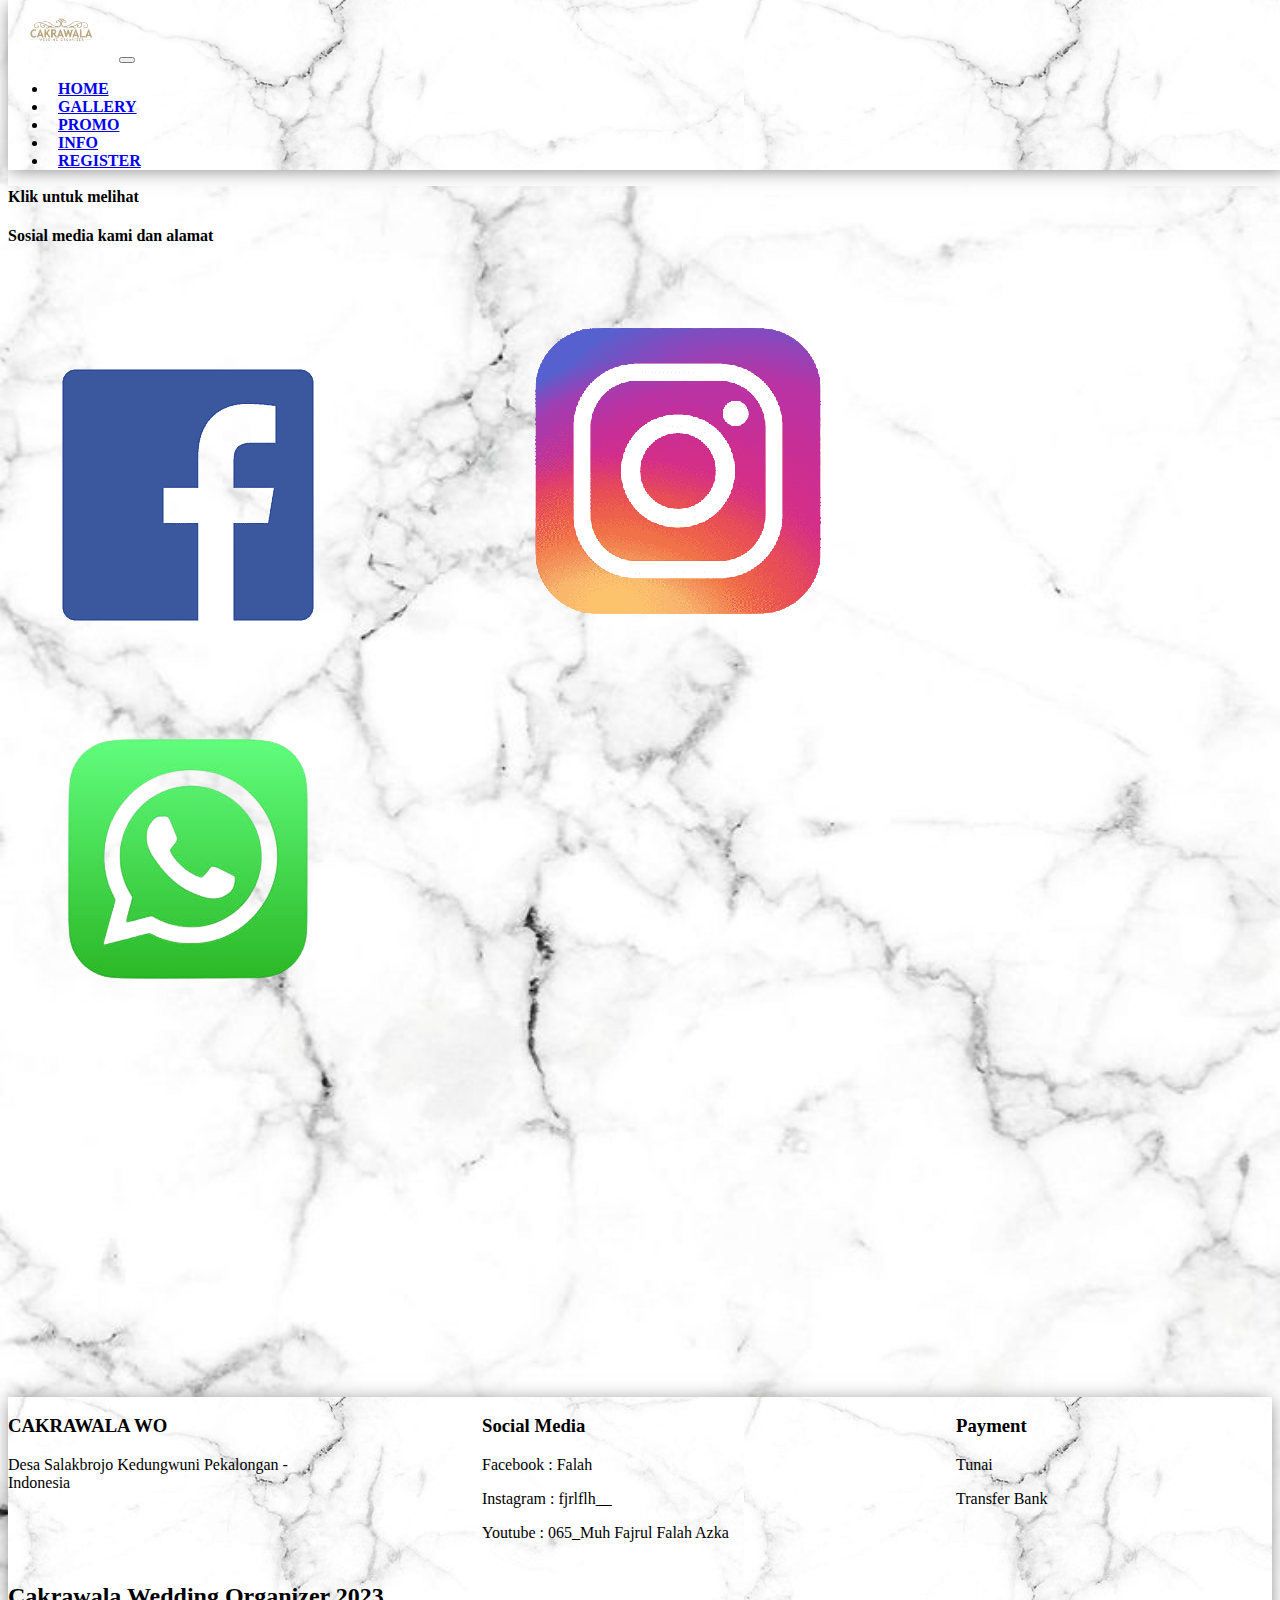
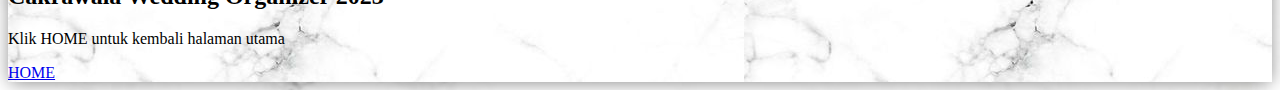
<file: info.html>
<!DOCTYPE html>
<html lang="en">
  <head>
    <meta charset="UTF-8" />
    <meta name="viewport" content="width=device-width, initial-scale=1.0" />
    <link
      href="https://cdn.jsdelivr.net/npm/bootstrap@5.0.2/dist/css/bootstrap.min.css"
      rel="stylesheet"
      integrity="sha384-EVSTQN3/azprG1Anm3QDgpJLIm9Nao0Yz1ztcQTwFspd3yD65VohhpuuCOmLASjC"
      crossorigin="anonymous"
    />
    <link rel="stylesheet" href="style.css" />
    <title>Document</title>
  </head>
  <body>
    <section id="nav">
      <nav class="navbar navbar-expand-lg navbar-light">
        <div class="container-fluid">
          <a class="navbar-brand" href="#">
            <img src="D75HIOBUYAAXBCf-removebg-preview.png" alt="Logo" /></a>
          <button
            class="navbar-toggler"
            type="button"
            data-bs-toggle="collapse"
            data-bs-target="#navbarNav"
            aria-controls="navbarNav"
            aria-expanded="false"
            aria-label="Toggle navigation"
          >
            <span class="navbar-toggler-icon"></span>
          </button>
          <div class="collapse navbar-collapse" id="navbarNav">
            <ul class="navbar-nav ms-auto mb-2 mb-lg-0">
              <li class="nav-item active">
                <a class="nav-link" href="index.html">HOME</a>
              </li>
              <li class="nav-item">
                <a class="nav-link" href="features.html">GALLERY</a>
              </li>
              <li class="nav-item">
                <a class="nav-link" href="harga.html">PROMO</a>
              </li>
              <li class="nav-item">
                <a class="nav-link" href="#">INFO</a>
              </li>
              <li class="nav-item">
                <a class="nav-link" href="register.html">REGISTER</a>
              </li>
            </ul>
          </div>
        </div>
      </nav>
    </section>
 
    <!--contact-->
   <!--contact-->
<section id="contact">
  <div class="container">
      <h2 class="text-center mt-1 mb-3 mt-5">INFO TENTANG KAMI</h2><br/><br/>
      <div class="row g-5">
          <div class="col-lg-6">
              <h4 class="text-center mt-5">Klik untuk melihat</h4>
              <h4 class="text-center">Sosial media kami dan alamat</h4>
              <div class="d-flex justify-content-center mt-2">
                <a href="https://www.facebook.com/azka.falah.56?mibextid=ZbWKwL"><img src="png-transparent-facebook-logo-computer-icons-facebook-logo-facebook-thumbnail-removebg-preview.png" alt="Facebook" class="img-fluid me-2"></a>
                <a href="https://instagram.com/fjrlflh__?igshid=OGQ5ZDc2ODk2ZA=="><img src="png-transparent-instagram-logo-logo-instagram-computer-icons-camera-instagram-logo-text-trademark-magenta-removebg-preview.png" alt="Instagram" class="img-fluid me-2"></a>
                <a href="https://api.whatsapp.com/send?phone=085876958753"><img src="sm_5b321c99945a2-removebg-preview.png" alt="WhatsApp" class="img-fluid me-2"></a>
            </div>
          </div>
          <div class="col-lg-6 mb-5">
              <div class="d-flex justify-content-center">
                  <iframe
                      src="https://www.google.com/maps/embed?pb=!1m18!1m12!1m3!1d15841.799562304712!2d109.65504968463289!3d-6.9561380388091445!2m3!1f0!2f0!3f0!3m2!1i1024!2i768!4f13.1!3m3!1m2!1s0x2e7023d86a1c2993%3A0x6b4cab89c9b425c2!2sSalakbrojo%2C%20Kec.%20Kedungwuni%2C%20Kabupaten%20Pekalongan%2C%20Jawa%20Tengah!5e0!3m2!1sid!2sid!4v1698086229470!5m2!1sid!2sid"
                      width="500" height="350" style="border: 0" allowfullscreen="" loading="lazy"
                      referrerpolicy="no-referrer-when-downgrade"></iframe>
              </div>
          </div>
      </div>
  </div>
</section>

     <!--footer-->
     <section id="footer">
      <div id="contact">
        <div class="footer">
          <div class="footer-section mt-3">
            <h3>CAKRAWALA WO</h3>
            <p>Desa Salakbrojo Kedungwuni Pekalongan - Indonesia</p>
          </div>
          <div class="footer-section mt-3">
            <h3>Social Media</h3>
            <p>Facebook : Falah</p>
            <p>Instagram : fjrlflh__</p>
            <p>Youtube : 065_Muh Fajrul Falah Azka </p>
          </div>
          <div class="footer-section mt-3">
            <h3>Payment</h3>
            <p>Tunai</p>
            <p>Transfer Bank</p>
          </div>
        </div>
      </div>
      <div class="container">
        <div class="row g-2">
          <div class="col-lg-6 mt-5">
            <h2 class="text center">Cakrawala Wedding Organizer 2023</h2>
          </div>
          <div class="col-lg-6 d-flex justify-content mt-5">
            <p class="text-end ms-5 mt-2">Klik HOME untuk kembali halaman utama</p>
              <a href="index.html" class="btn btn-danger ms-2 mb-5">HOME</a>
          </div>
        </div>
      </div>
    </section>
    <script
      src="https://cdn.jsdelivr.net/npm/bootstrap@5.0.2/dist/js/bootstrap.bundle.min.js"
      integrity="sha384-MrcW6ZMFYlzcLA8Nl+NtUVF0sA7MsXsP1UyJoMp4YLEuNSfAP+JcXn/tWtIaxVXM"
      crossorigin="anonymous"
    ></script>
  </body>
</html>
</file>
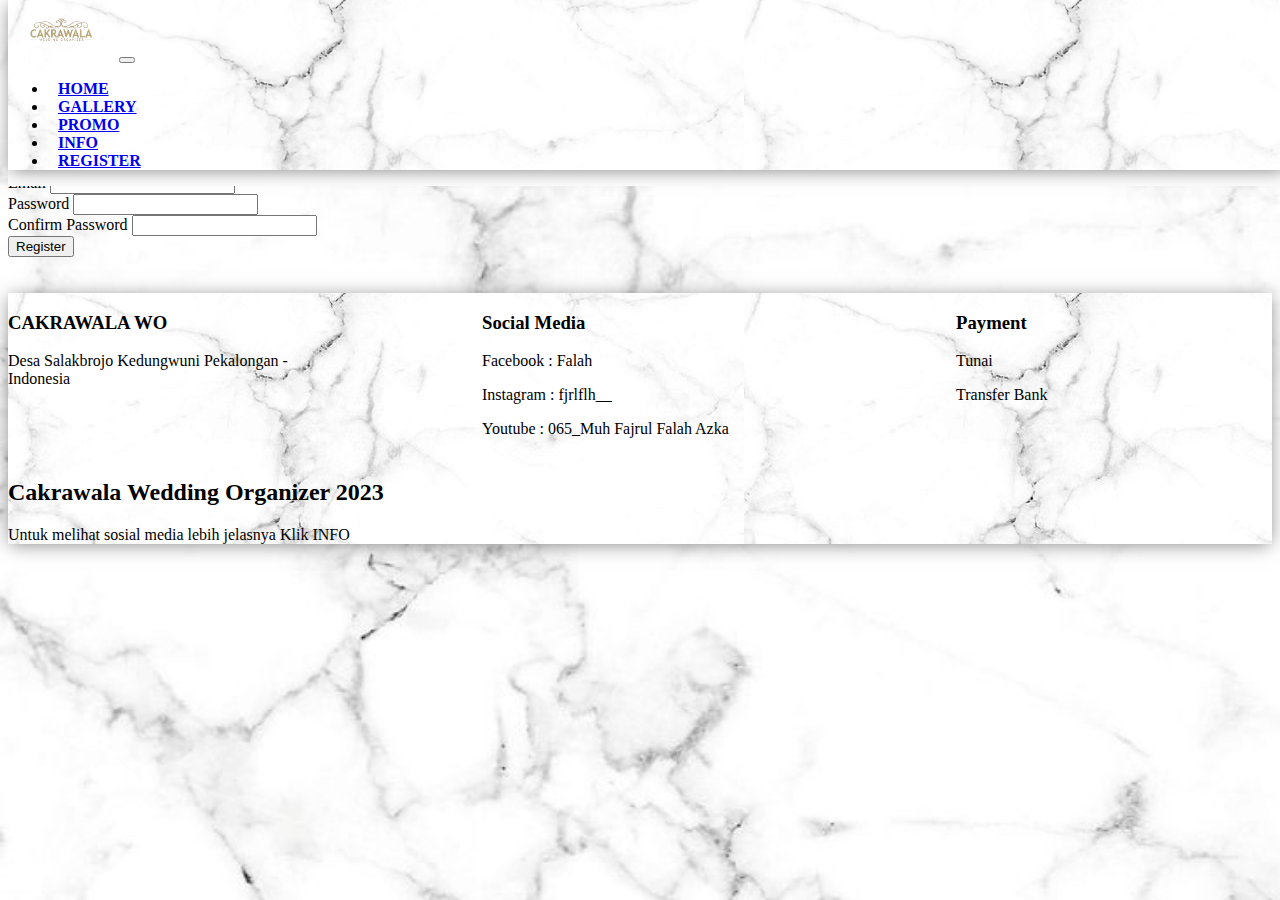
<file: register.html>
<!DOCTYPE html>
<html lang="en">
  <head>
    <meta charset="UTF-8" />
    <meta name="viewport" content="width=device-width, initial-scale=1.0" />
    <link
      href="https://cdn.jsdelivr.net/npm/bootstrap@5.0.2/dist/css/bootstrap.min.css"
      rel="stylesheet"
      integrity="sha384-EVSTQN3/azprG1Anm3QDgpJLIm9Nao0Yz1ztcQTwFspd3yD65VohhpuuCOmLASjC"
      crossorigin="anonymous"
    />
    <link rel="stylesheet" href="style.css" />
    <title>Document</title>
</head>
<body>
    <section id="nav">
        <nav class="navbar navbar-expand-lg navbar-light">
          <div class="container-fluid">
            <a class="navbar-brand" href="#">
              <img src="D75HIOBUYAAXBCf-removebg-preview.png" alt="Logo" /></a>
            <button
              class="navbar-toggler"
              type="button"
              data-bs-toggle="collapse"
              data-bs-target="#navbarNav"
              aria-controls="navbarNav"
              aria-expanded="false"
              aria-label="Toggle navigation"
            >
              <span class="navbar-toggler-icon"></span>
            </button>
            <div class="collapse navbar-collapse" id="navbarNav">
              <ul class="navbar-nav ms-auto mb-2 mb-lg-0">
                <li class="nav-item active">
                  <a class="nav-link" href="index.html">HOME</a>
                </li>
                <li class="nav-item">
                  <a class="nav-link" href="features.html">GALLERY</a>
                </li>
                <li class="nav-item">
                  <a class="nav-link" href="harga.html">PROMO</a>
                </li>
                <li class="nav-item">
                  <a class="nav-link" href="info.html">INFO</a>
                </li>
                <li class="nav-item">
                  <a class="nav-link" href="#">REGISTER</a>
                </li>
              </ul>
            </div>
          </div>
        </nav>
      </section>

<section id="registration">
    <div class="container">
        <div class="row justify-content-center">
            <div class="col-lg-6 mt-5">
                <div class="card">
                    <h2 class="card-header text-center">Register</h2>
                    <div class="card-body">
                        <form>
                            <div class="mb-3">
                                <label for="firstName" class="form-label">First Name</label>
                                <input type="text" class="form-control" id="firstName" required>
                            </div>
                            <div class="mb-3">
                                <label for="lastName" class="form-label">Last Name</label>
                                <input type="text" class="form-control" id="lastName" required>
                            </div>
                            <div class="mb-3">
                                <label for="email" class="form-label">Email</label>
                                <input type="email" class="form-control" id="email" required>
                            </div>
                            <div class="mb-3">
                                <label for="password" class="form-label">Password</label>
                                <input type="password" class="form-control" id="password" required>
                            </div>
                            <div class="mb-3">
                                <label for="confirmPassword" class="form-label">Confirm Password</label>
                                <input type="password" class="form-control" id="confirmPassword" required>
                            </div>
                            <div class="text-center mb-3">
                                <button type="submit" class="btn btn-primary">Register</button>
                            </div>
                        </form>
                    </div>
                </div>
            </div>
        </div>
    </div>
</section>

    <br/><br/>
    <!--footer-->
    <section id="footer">
      <div id="contact">
        <div class="footer">
          <div class="footer-section mt-3">
            <h3>CAKRAWALA WO</h3>
            <p>Desa Salakbrojo Kedungwuni Pekalongan - Indonesia</p>
          </div>
          <div class="footer-section mt-3">
            <h3>Social Media</h3>
            <p>Facebook : Falah</p>
            <p>Instagram : fjrlflh__</p>
            <p>Youtube : 065_Muh Fajrul Falah Azka </p>
          </div>
          <div class="footer-section mt-3">
            <h3>Payment</h3>
            <p>Tunai</p>
            <p>Transfer Bank</p>
          </div>
        </div>
      </div>
      <div class="container">
        <div class="row g-2">
          <div class="col-lg-6 mt-5">
            <h2 class="text center">Cakrawala Wedding Organizer 2023</h2>
          </div>
          <div class="col-lg-6 d-flex justify-content mt-5">
            <p class="text-end ms-5 mt-2">Untuk melihat sosial media lebih jelasnya Klik INFO</p>
          </div>
        </div>
      </div>
    </section>
    <script
    src="https://cdn.jsdelivr.net/npm/bootstrap@5.0.2/dist/js/bootstrap.bundle.min.js"
    integrity="sha384-MrcW6ZMFYlzcLA8Nl+NtUVF0sA7MsXsP1UyJoMp4YLEuNSfAP+JcXn/tWtIaxVXM"
    crossorigin="anonymous"
  ></script>
</body>
</html>
</file>
<file: style.css>
#nav {
  position: fixed;
  width: 100%;
  top: 0;
  background-color: #ffffff;
  z-index: 1000;
  font-weight: bolder;
}
body {
  padding-top: 56px;
  background-image: url(cf6263e2f1ee8ce75c7d16bd25863f9e.jpg);
  background-size: cover;
  background-repeat: no-repeat;
}
.navbar {
  background-image: url(cf6263e2f1ee8ce75c7d16bd25863f9e.jpg);
  box-shadow: 0 2px 18px -2px rgba(0, 0, 0, 0.5);
}
/* style.css */
.navbar-brand img {
  max-height: 60px; /* Sesuaikan ukuran logo sesuai keinginan Anda */
}
.navbar-nav li {
  padding: 0 10px;
}
.navbar-nav a:hover {
  background-color: rgb(172, 225, 255);
  transition: 0.2s ease-in-out;
  transition-delay: 0.2s;
  border-radius: 8px;
}
/*card*/
.card {
  background-color: transparent;
  border-radius: 20px;
  margin: auto;
}
/*banner*/
#banner {
  background-image: url(oEMJmAOWC2.jpg);
  background-size: cover;
  position: relative;
  color: black;
  padding-top: 5%;
  padding-bottom: 23%;
}
.title {
  font-weight: bolder;
  margin-top: 50px;
}
/*features*/
#features {
  padding: 80px 0;
}
.features h2 {
  font-weight: bolder;
}
.features img {
  margin-top: 10px;
}
.features h4 {
  padding: 5px;
  margin-top: 120px;
  text-transform: uppercase;
}
/*pricing*/
#pricing {
  padding: 80px 0;
}
.pricing h2 {
  margin-top: 15%;
}
/*gallery*/
#gallery {
  padding: 50px;
  background-image: url(cf6263e2f1ee8ce75c7d16bd25863f9e.jpg);
  background-size: cover;
}
/*promo*/
#promo {
  padding: 50px;
  background-image: url(cf6263e2f1ee8ce75c7d16bd25863f9e.jpg);
  background-size: cover;
}
/*contact*/
.contact {
  margin: auto;
}
#contact .col-lg-6 .d-flex img {
  transition: transform 0.3s;
}
#contact .col-lg-6 .d-flex img:hover {
  transform: scale(1.1);
}
/* Custom CSS for Our Service Section */
#our-service {
  padding: 60px 0;
}
.service-item {
  background-color: #fff;
  border-radius: 8px;
  padding: 20px;
  box-shadow: 0 2px 18px -2px rgba(0, 0, 0, 0.5);
  transition: transform 0.3s;
}
.service-item:hover {
  transform: translateY(-5px);
}
.service-item h3 {
  font-size: 1.5rem;
  margin-bottom: 10px;
}
.service-item p {
  font-size: 1rem;
  color: #777;
}
.section-title {
  font-size: 2rem;
  margin-bottom: 30px;
}
/* Set background color for entire section */
#our-service{
  background-color: transparent;
}

/*footer*/
.footer {
  display: flex;
  flex-wrap: wrap;
  justify-content: space-between;
}

.footer-section {
  margin-bottom: 5px;
  flex: 0 0 25%; /* Setiap bagian footer akan memiliki lebar 25% */
}

@media (max-width: 768px) {
  .footer-section {
    flex: 0 0 50%; /* Pada layar berukuran kecil, setiap bagian footer akan memiliki lebar 50% */
  }
}

@media (max-width: 576px) {
  .footer-section {
    flex: 0 0 100%; /* Pada layar sangat kecil, setiap bagian footer akan mengambil seluruh lebar */
  }
}
#footer {
  padding: auto;
  background-image: url(cf6263e2f1ee8ce75c7d16bd25863f9e.jpg);
  box-shadow: 0 2px 18px -2px rgba(0, 0, 0, 0.5);
  color: black;
}
.scroll-to-top {
  position: fixed;
  bottom: 20px;
  right: 20px;
  opacity: 0;
  transition: opacity 0.3s;
}
.arrow-container {
  width: 40px;
  height: 40px;
  background-color: rgb(172, 225, 255);
  border-radius: 50%;
  justify-content: center;
  align-items: center;
}
.scroll-to-top a {
  text-decoration: none;
}

.scroll-to-top img {
  width: 40px;
  height: 40px;
}

.scroll-to-top a:hover {
  opacity: 0.8;
}
</file>
